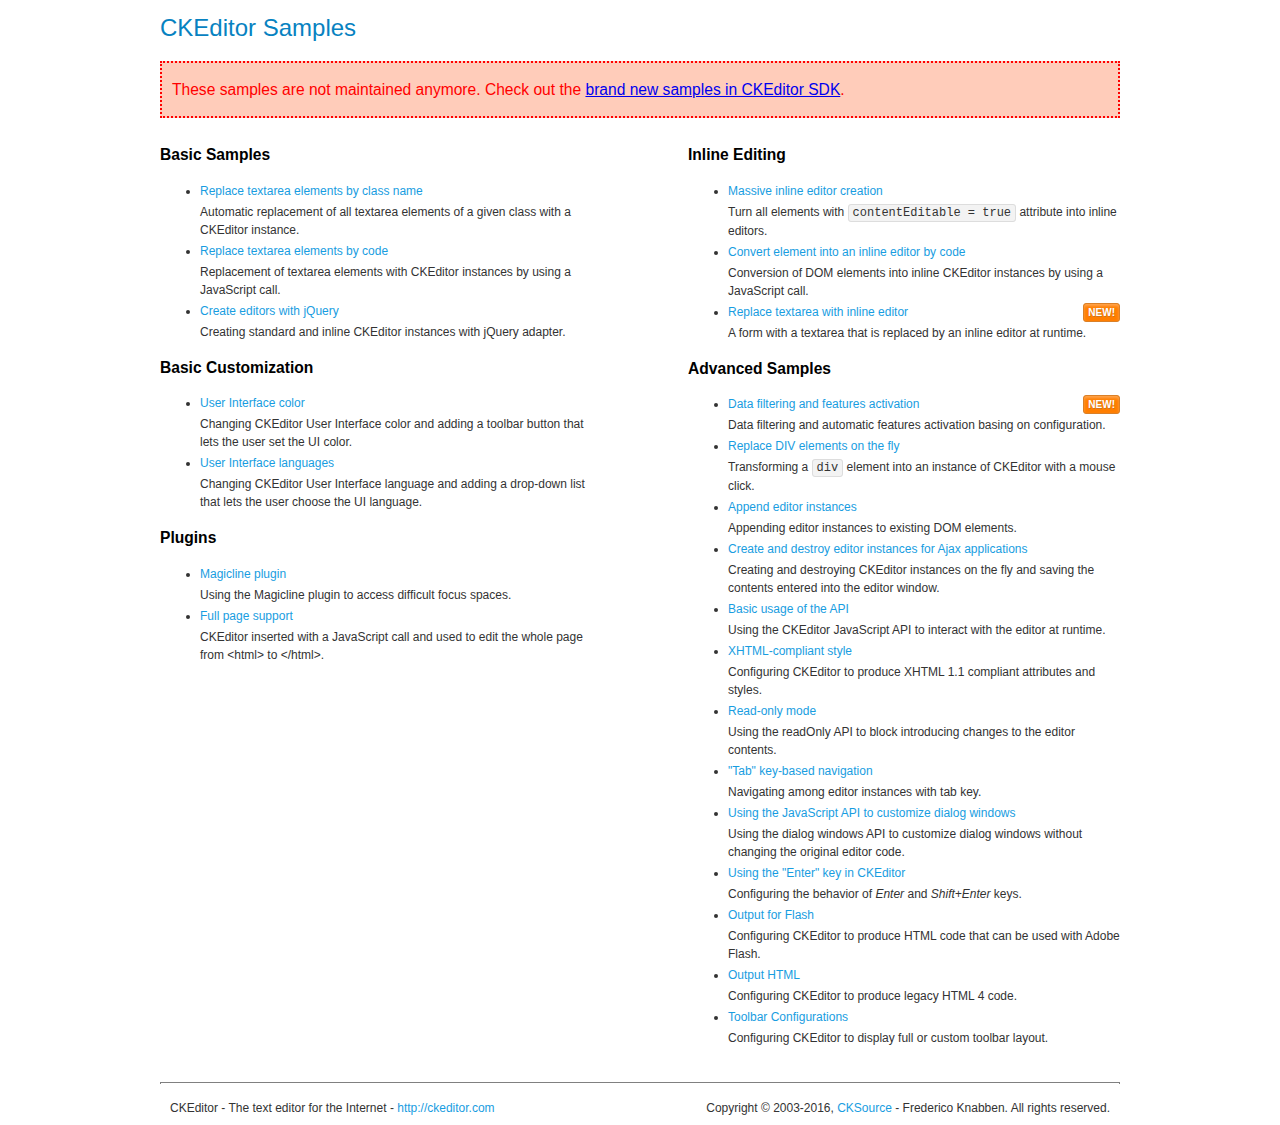
<file: static/plugins/ckeditor/samples/old/index.html>
<!DOCTYPE html>
<!--
Copyright (c) 2003-2016, CKSource - Frederico Knabben. All rights reserved.
For licensing, see LICENSE.md or http://ckeditor.com/license
-->
<html>
<head>
	<meta charset="utf-8">
	<title>CKEditor Samples</title>
	<link rel="stylesheet" href="sample.css">
</head>
<body>
	<h1 class="samples">
		CKEditor Samples
	</h1>
	<div class="warning deprecated">
		These samples are not maintained anymore. Check out the <a href="http://sdk.ckeditor.com/">brand new samples in CKEditor SDK</a>.
	</div>
	<div class="twoColumns">
		<div class="twoColumnsLeft">
			<h2 class="samples">
				Basic Samples
			</h2>
			<dl class="samples">
				<dt><a class="samples" href="replacebyclass.html">Replace textarea elements by class name</a></dt>
				<dd>Automatic replacement of all textarea elements of a given class with a CKEditor instance.</dd>

				<dt><a class="samples" href="replacebycode.html">Replace textarea elements by code</a></dt>
				<dd>Replacement of textarea elements with CKEditor instances by using a JavaScript call.</dd>

				<dt><a class="samples" href="jquery.html">Create editors with jQuery</a></dt>
				<dd>Creating standard and inline CKEditor instances with jQuery adapter.</dd>
			</dl>

			<h2 class="samples">
				Basic Customization
			</h2>
			<dl class="samples">
				<dt><a class="samples" href="uicolor.html">User Interface color</a></dt>
				<dd>Changing CKEditor User Interface color and adding a toolbar button that lets the user set the UI color.</dd>

				<dt><a class="samples" href="uilanguages.html">User Interface languages</a></dt>
				<dd>Changing CKEditor User Interface language and adding a drop-down list that lets the user choose the UI language.</dd>
			</dl>


			<h2 class="samples">Plugins</h2>
<dl class="samples">
<dt><a class="samples" href="magicline/magicline.html">Magicline plugin</a></dt>
<dd>Using the Magicline plugin to access difficult focus spaces.</dd>

<dt><a class="samples" href="wysiwygarea/fullpage.html">Full page support</a></dt>
<dd>CKEditor inserted with a JavaScript call and used to edit the whole page from &lt;html&gt; to &lt;/html&gt;.</dd>
</dl>
		</div>
		<div class="twoColumnsRight">
			<h2 class="samples">
				Inline Editing
			</h2>
			<dl class="samples">
				<dt><a class="samples" href="inlineall.html">Massive inline editor creation</a></dt>
				<dd>Turn all elements with <code>contentEditable = true</code> attribute into inline editors.</dd>

				<dt><a class="samples" href="inlinebycode.html">Convert element into an inline editor by code</a></dt>
				<dd>Conversion of DOM elements into inline CKEditor instances by using a JavaScript call.</dd>

				<dt><a class="samples" href="inlinetextarea.html">Replace textarea with inline editor</a> <span class="new">New!</span></dt>
				<dd>A form with a textarea that is replaced by an inline editor at runtime.</dd>

				
			</dl>

			<h2 class="samples">
				Advanced Samples
			</h2>
			<dl class="samples">
				<dt><a class="samples" href="datafiltering.html">Data filtering and features activation</a> <span class="new">New!</span></dt>
				<dd>Data filtering and automatic features activation basing on configuration.</dd>

				<dt><a class="samples" href="divreplace.html">Replace DIV elements on the fly</a></dt>
				<dd>Transforming a <code>div</code> element into an instance of CKEditor with a mouse click.</dd>

				<dt><a class="samples" href="appendto.html">Append editor instances</a></dt>
				<dd>Appending editor instances to existing DOM elements.</dd>

				<dt><a class="samples" href="ajax.html">Create and destroy editor instances for Ajax applications</a></dt>
				<dd>Creating and destroying CKEditor instances on the fly and saving the contents entered into the editor window.</dd>

				<dt><a class="samples" href="api.html">Basic usage of the API</a></dt>
				<dd>Using the CKEditor JavaScript API to interact with the editor at runtime.</dd>

				<dt><a class="samples" href="xhtmlstyle.html">XHTML-compliant style</a></dt>
				<dd>Configuring CKEditor to produce XHTML 1.1 compliant attributes and styles.</dd>

				<dt><a class="samples" href="readonly.html">Read-only mode</a></dt>
				<dd>Using the readOnly API to block introducing changes to the editor contents.</dd>

				<dt><a class="samples" href="tabindex.html">"Tab" key-based navigation</a></dt>
				<dd>Navigating among editor instances with tab key.</dd>


				
<dt><a class="samples" href="dialog/dialog.html">Using the JavaScript API to customize dialog windows</a></dt>
<dd>Using the dialog windows API to customize dialog windows without changing the original editor code.</dd>

<dt><a class="samples" href="enterkey/enterkey.html">Using the &quot;Enter&quot; key in CKEditor</a></dt>
<dd>Configuring the behavior of <em>Enter</em> and <em>Shift+Enter</em> keys.</dd>

<dt><a class="samples" href="htmlwriter/outputforflash.html">Output for Flash</a></dt>
<dd>Configuring CKEditor to produce HTML code that can be used with Adobe Flash.</dd>

<dt><a class="samples" href="htmlwriter/outputhtml.html">Output HTML</a></dt>
<dd>Configuring CKEditor to produce legacy HTML 4 code.</dd>

<dt><a class="samples" href="toolbar/toolbar.html">Toolbar Configurations</a></dt>
<dd>Configuring CKEditor to display full or custom toolbar layout.</dd>

			</dl>
		</div>
	</div>
	<div id="footer">
		<hr>
		<p>
			CKEditor - The text editor for the Internet - <a class="samples" href="http://ckeditor.com/">http://ckeditor.com</a>
		</p>
		<p id="copy">
			Copyright &copy; 2003-2016, <a class="samples" href="http://cksource.com/">CKSource</a> - Frederico Knabben. All rights reserved.
		</p>
	</div>
</body>
</html>
</file>
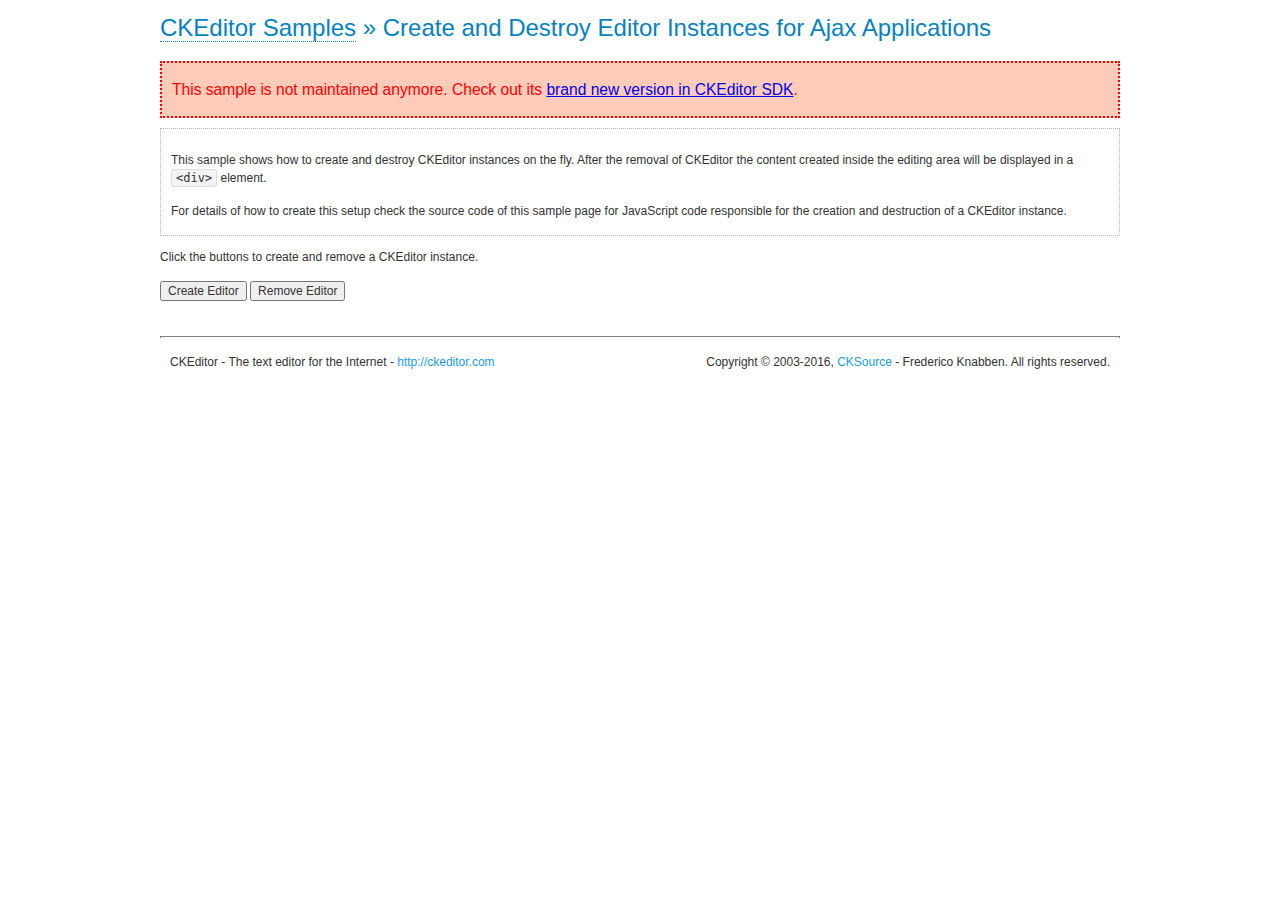
<file: static/plugins/ckeditor/samples/old/ajax.html>
<!DOCTYPE html>
<!--
Copyright (c) 2003-2016, CKSource - Frederico Knabben. All rights reserved.
For licensing, see LICENSE.md or http://ckeditor.com/license
-->
<html>
<head>
	<meta charset="utf-8">
	<title>Ajax &mdash; CKEditor Sample</title>
	<script src="../../ckeditor.js"></script>
	<link rel="stylesheet" href="sample.css">
	<script>

		var editor, html = '';

		function createEditor() {
			if ( editor )
				return;

			// Create a new editor inside the <div id="editor">, setting its value to html
			var config = {};
			editor = CKEDITOR.appendTo( 'editor', config, html );
		}

		function removeEditor() {
			if ( !editor )
				return;

			// Retrieve the editor contents. In an Ajax application, this data would be
			// sent to the server or used in any other way.
			document.getElementById( 'editorcontents' ).innerHTML = html = editor.getData();
			document.getElementById( 'contents' ).style.display = '';

			// Destroy the editor.
			editor.destroy();
			editor = null;
		}

	</script>
</head>
<body>
	<h1 class="samples">
		<a href="index.html">CKEditor Samples</a> &raquo; Create and Destroy Editor Instances for Ajax Applications
	</h1>
	<div class="warning deprecated">
		This sample is not maintained anymore. Check out its <a href="http://sdk.ckeditor.com/samples/saveajax.html">brand new version in CKEditor SDK</a>.
	</div>
	<div class="description">
		<p>
			This sample shows how to create and destroy CKEditor instances on the fly. After the removal of CKEditor the content created inside the editing
			area will be displayed in a <code>&lt;div&gt;</code> element.
		</p>
		<p>
			For details of how to create this setup check the source code of this sample page
			for JavaScript code responsible for the creation and destruction of a CKEditor instance.
		</p>
	</div>
	<p>Click the buttons to create and remove a CKEditor instance.</p>
	<p>
		<input onclick="createEditor();" type="button" value="Create Editor">
		<input onclick="removeEditor();" type="button" value="Remove Editor">
	</p>
	<!-- This div will hold the editor. -->
	<div id="editor">
	</div>
	<div id="contents" style="display: none">
		<p>
			Edited Contents:
		</p>
		<!-- This div will be used to display the editor contents. -->
		<div id="editorcontents">
		</div>
	</div>
	<div id="footer">
		<hr>
		<p>
			CKEditor - The text editor for the Internet - <a class="samples" href="http://ckeditor.com/">http://ckeditor.com</a>
		</p>
		<p id="copy">
			Copyright &copy; 2003-2016, <a class="samples" href="http://cksource.com/">CKSource</a> - Frederico
			Knabben. All rights reserved.
		</p>
	</div>
</body>
</html>
</file>
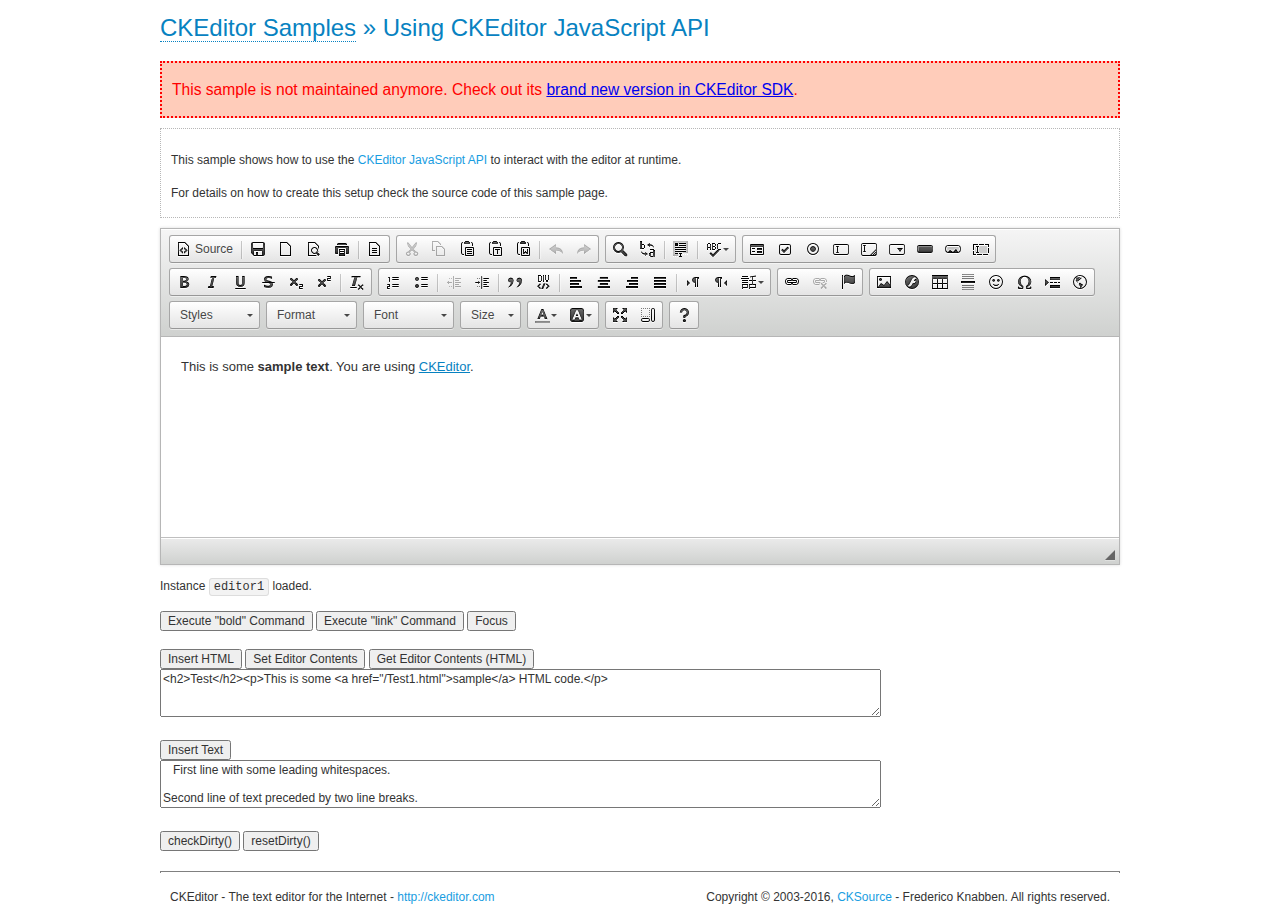
<file: static/plugins/ckeditor/samples/old/api.html>
<!DOCTYPE html>
<!--
Copyright (c) 2003-2016, CKSource - Frederico Knabben. All rights reserved.
For licensing, see LICENSE.md or http://ckeditor.com/license
-->
<html>
<head>
	<meta charset="utf-8">
	<title>API Usage &mdash; CKEditor Sample</title>
	<script src="../../ckeditor.js"></script>
	<link href="sample.css" rel="stylesheet">
	<script>

// The instanceReady event is fired, when an instance of CKEditor has finished
// its initialization.
CKEDITOR.on( 'instanceReady', function( ev ) {
	// Show the editor name and description in the browser status bar.
	document.getElementById( 'eMessage' ).innerHTML = 'Instance <code>' + ev.editor.name + '<\/code> loaded.';

	// Show this sample buttons.
	document.getElementById( 'eButtons' ).style.display = 'block';
});

function InsertHTML() {
	// Get the editor instance that we want to interact with.
	var editor = CKEDITOR.instances.editor1;
	var value = document.getElementById( 'htmlArea' ).value;

	// Check the active editing mode.
	if ( editor.mode == 'wysiwyg' )
	{
		// Insert HTML code.
		// http://docs.ckeditor.com/#!/api/CKEDITOR.editor-method-insertHtml
		editor.insertHtml( value );
	}
	else
		alert( 'You must be in WYSIWYG mode!' );
}

function InsertText() {
	// Get the editor instance that we want to interact with.
	var editor = CKEDITOR.instances.editor1;
	var value = document.getElementById( 'txtArea' ).value;

	// Check the active editing mode.
	if ( editor.mode == 'wysiwyg' )
	{
		// Insert as plain text.
		// http://docs.ckeditor.com/#!/api/CKEDITOR.editor-method-insertText
		editor.insertText( value );
	}
	else
		alert( 'You must be in WYSIWYG mode!' );
}

function SetContents() {
	// Get the editor instance that we want to interact with.
	var editor = CKEDITOR.instances.editor1;
	var value = document.getElementById( 'htmlArea' ).value;

	// Set editor contents (replace current contents).
	// http://docs.ckeditor.com/#!/api/CKEDITOR.editor-method-setData
	editor.setData( value );
}

function GetContents() {
	// Get the editor instance that you want to interact with.
	var editor = CKEDITOR.instances.editor1;

	// Get editor contents
	// http://docs.ckeditor.com/#!/api/CKEDITOR.editor-method-getData
	alert( editor.getData() );
}

function ExecuteCommand( commandName ) {
	// Get the editor instance that we want to interact with.
	var editor = CKEDITOR.instances.editor1;

	// Check the active editing mode.
	if ( editor.mode == 'wysiwyg' )
	{
		// Execute the command.
		// http://docs.ckeditor.com/#!/api/CKEDITOR.editor-method-execCommand
		editor.execCommand( commandName );
	}
	else
		alert( 'You must be in WYSIWYG mode!' );
}

function CheckDirty() {
	// Get the editor instance that we want to interact with.
	var editor = CKEDITOR.instances.editor1;
	// Checks whether the current editor contents present changes when compared
	// to the contents loaded into the editor at startup
	// http://docs.ckeditor.com/#!/api/CKEDITOR.editor-method-checkDirty
	alert( editor.checkDirty() );
}

function ResetDirty() {
	// Get the editor instance that we want to interact with.
	var editor = CKEDITOR.instances.editor1;
	// Resets the "dirty state" of the editor (see CheckDirty())
	// http://docs.ckeditor.com/#!/api/CKEDITOR.editor-method-resetDirty
	editor.resetDirty();
	alert( 'The "IsDirty" status has been reset' );
}

function Focus() {
	CKEDITOR.instances.editor1.focus();
}

function onFocus() {
	document.getElementById( 'eMessage' ).innerHTML = '<b>' + this.name + ' is focused </b>';
}

function onBlur() {
	document.getElementById( 'eMessage' ).innerHTML = this.name + ' lost focus';
}

	</script>

</head>
<body>
	<h1 class="samples">
		<a href="index.html">CKEditor Samples</a> &raquo; Using CKEditor JavaScript API
	</h1>
	<div class="warning deprecated">
		This sample is not maintained anymore. Check out its <a href="http://sdk.ckeditor.com/samples/api.html">brand new version in CKEditor SDK</a>.
	</div>
	<div class="description">
	<p>
		This sample shows how to use the
		<a class="samples" href="http://docs.ckeditor.com/#!/api/CKEDITOR.editor">CKEditor JavaScript API</a>
		to interact with the editor at runtime.
	</p>
	<p>
		For details on how to create this setup check the source code of this sample page.
	</p>
	</div>

	<!-- This <div> holds alert messages to be display in the sample page. -->
	<div id="alerts">
		<noscript>
			<p>
				<strong>CKEditor requires JavaScript to run</strong>. In a browser with no JavaScript
				support, like yours, you should still see the contents (HTML data) and you should
				be able to edit it normally, without a rich editor interface.
			</p>
		</noscript>
	</div>
	<form action="../../../samples/sample_posteddata.php" method="post">
		<textarea cols="100" id="editor1" name="editor1" rows="10">&lt;p&gt;This is some &lt;strong&gt;sample text&lt;/strong&gt;. You are using &lt;a href="http://ckeditor.com/"&gt;CKEditor&lt;/a&gt;.&lt;/p&gt;</textarea>

		<script>
			// Replace the <textarea id="editor1"> with an CKEditor instance.
			CKEDITOR.replace( 'editor1', {
				on: {
					focus: onFocus,
					blur: onBlur,

					// Check for availability of corresponding plugins.
					pluginsLoaded: function( evt ) {
						var doc = CKEDITOR.document, ed = evt.editor;
						if ( !ed.getCommand( 'bold' ) )
							doc.getById( 'exec-bold' ).hide();
						if ( !ed.getCommand( 'link' ) )
							doc.getById( 'exec-link' ).hide();
					}
				}
			});
		</script>

		<p id="eMessage">
		</p>

		<div id="eButtons" style="display: none">
			<input id="exec-bold" onclick="ExecuteCommand('bold');" type="button" value="Execute &quot;bold&quot; Command">
			<input id="exec-link" onclick="ExecuteCommand('link');" type="button" value="Execute &quot;link&quot; Command">
			<input onclick="Focus();" type="button" value="Focus">
			<br><br>
			<input onclick="InsertHTML();" type="button" value="Insert HTML">
			<input onclick="SetContents();" type="button" value="Set Editor Contents">
			<input onclick="GetContents();" type="button" value="Get Editor Contents (HTML)">
			<br>
			<textarea cols="100" id="htmlArea" rows="3">&lt;h2&gt;Test&lt;/h2&gt;&lt;p&gt;This is some &lt;a href="/Test1.html"&gt;sample&lt;/a&gt; HTML code.&lt;/p&gt;</textarea>
			<br>
			<br>
			<input onclick="InsertText();" type="button" value="Insert Text">
			<br>
			<textarea cols="100" id="txtArea" rows="3">   First line with some leading whitespaces.

Second line of text preceded by two line breaks.</textarea>
			<br>
			<br>
			<input onclick="CheckDirty();" type="button" value="checkDirty()">
			<input onclick="ResetDirty();" type="button" value="resetDirty()">
		</div>
	</form>
	<div id="footer">
		<hr>
		<p>
			CKEditor - The text editor for the Internet - <a class="samples" href="http://ckeditor.com/">http://ckeditor.com</a>
		</p>
		<p id="copy">
			Copyright &copy; 2003-2016, <a class="samples" href="http://cksource.com/">CKSource</a> - Frederico
			Knabben. All rights reserved.
		</p>
	</div>
</body>
</html>
</file>
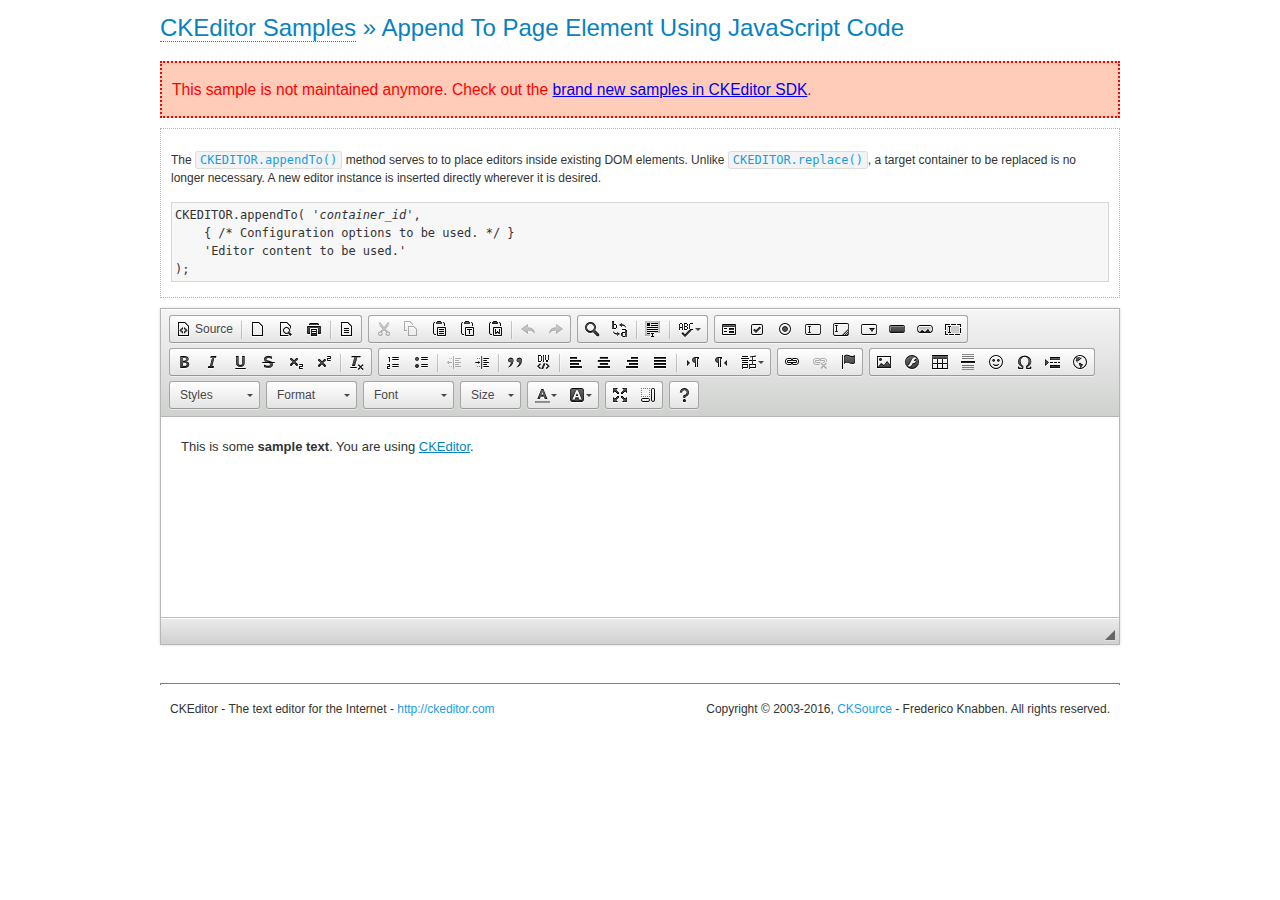
<file: static/plugins/ckeditor/samples/old/appendto.html>
<!DOCTYPE html>
<!--
Copyright (c) 2003-2016, CKSource - Frederico Knabben. All rights reserved.
For licensing, see LICENSE.md or http://ckeditor.com/license
-->
<html>
<head>
	<meta charset="utf-8">
	<title>Append To Page Element Using JavaScript Code &mdash; CKEditor Sample</title>
	<script src="../../ckeditor.js"></script>
	<link rel="stylesheet" href="sample.css">
</head>
<body>
	<h1 class="samples">
		<a href="index.html">CKEditor Samples</a> &raquo; Append To Page Element Using JavaScript Code
	</h1>
	<div class="warning deprecated">
		This sample is not maintained anymore. Check out the <a href="http://sdk.ckeditor.com/">brand new samples in CKEditor SDK</a>.
	</div>
	<div id="section1">
		<div class="description">
			<p>
				The <code><a class="samples" href="http://docs.ckeditor.com/#!/api/CKEDITOR-method-appendTo">CKEDITOR.appendTo()</a></code> method serves to to place editors inside existing DOM elements. Unlike <code><a class="samples" href="http://docs.ckeditor.com/#!/api/CKEDITOR-method-replace">CKEDITOR.replace()</a></code>,
				a target container to be replaced is no longer necessary. A new editor
				instance is inserted directly wherever it is desired.
			</p>
<pre class="samples">CKEDITOR.appendTo( '<em>container_id</em>',
	{ /* Configuration options to be used. */ }
	'Editor content to be used.'
);</pre>
		</div>
		<script>

			// This call can be placed at any point after the
			// DOM element to append CKEditor to or inside the <head><script>
			// in a window.onload event handler.

			// Append a CKEditor instance using the default configuration and the
			// provided content to the <div> element of ID "section1".
			CKEDITOR.appendTo( 'section1',
				null,
				'<p>This is some <strong>sample text</strong>. You are using <a href="http://ckeditor.com/">CKEditor</a>.</p>'
			);

		</script>
	</div>
	<br>
	<div id="footer">
		<hr>
		<p>
			CKEditor - The text editor for the Internet - <a class="samples" href="http://ckeditor.com/">http://ckeditor.com</a>
		</p>
		<p id="copy">
			Copyright &copy; 2003-2016, <a class="samples" href="http://cksource.com/">CKSource</a> - Frederico
			Knabben. All rights reserved.
		</p>
	</div>
</body>
</html>
</file>
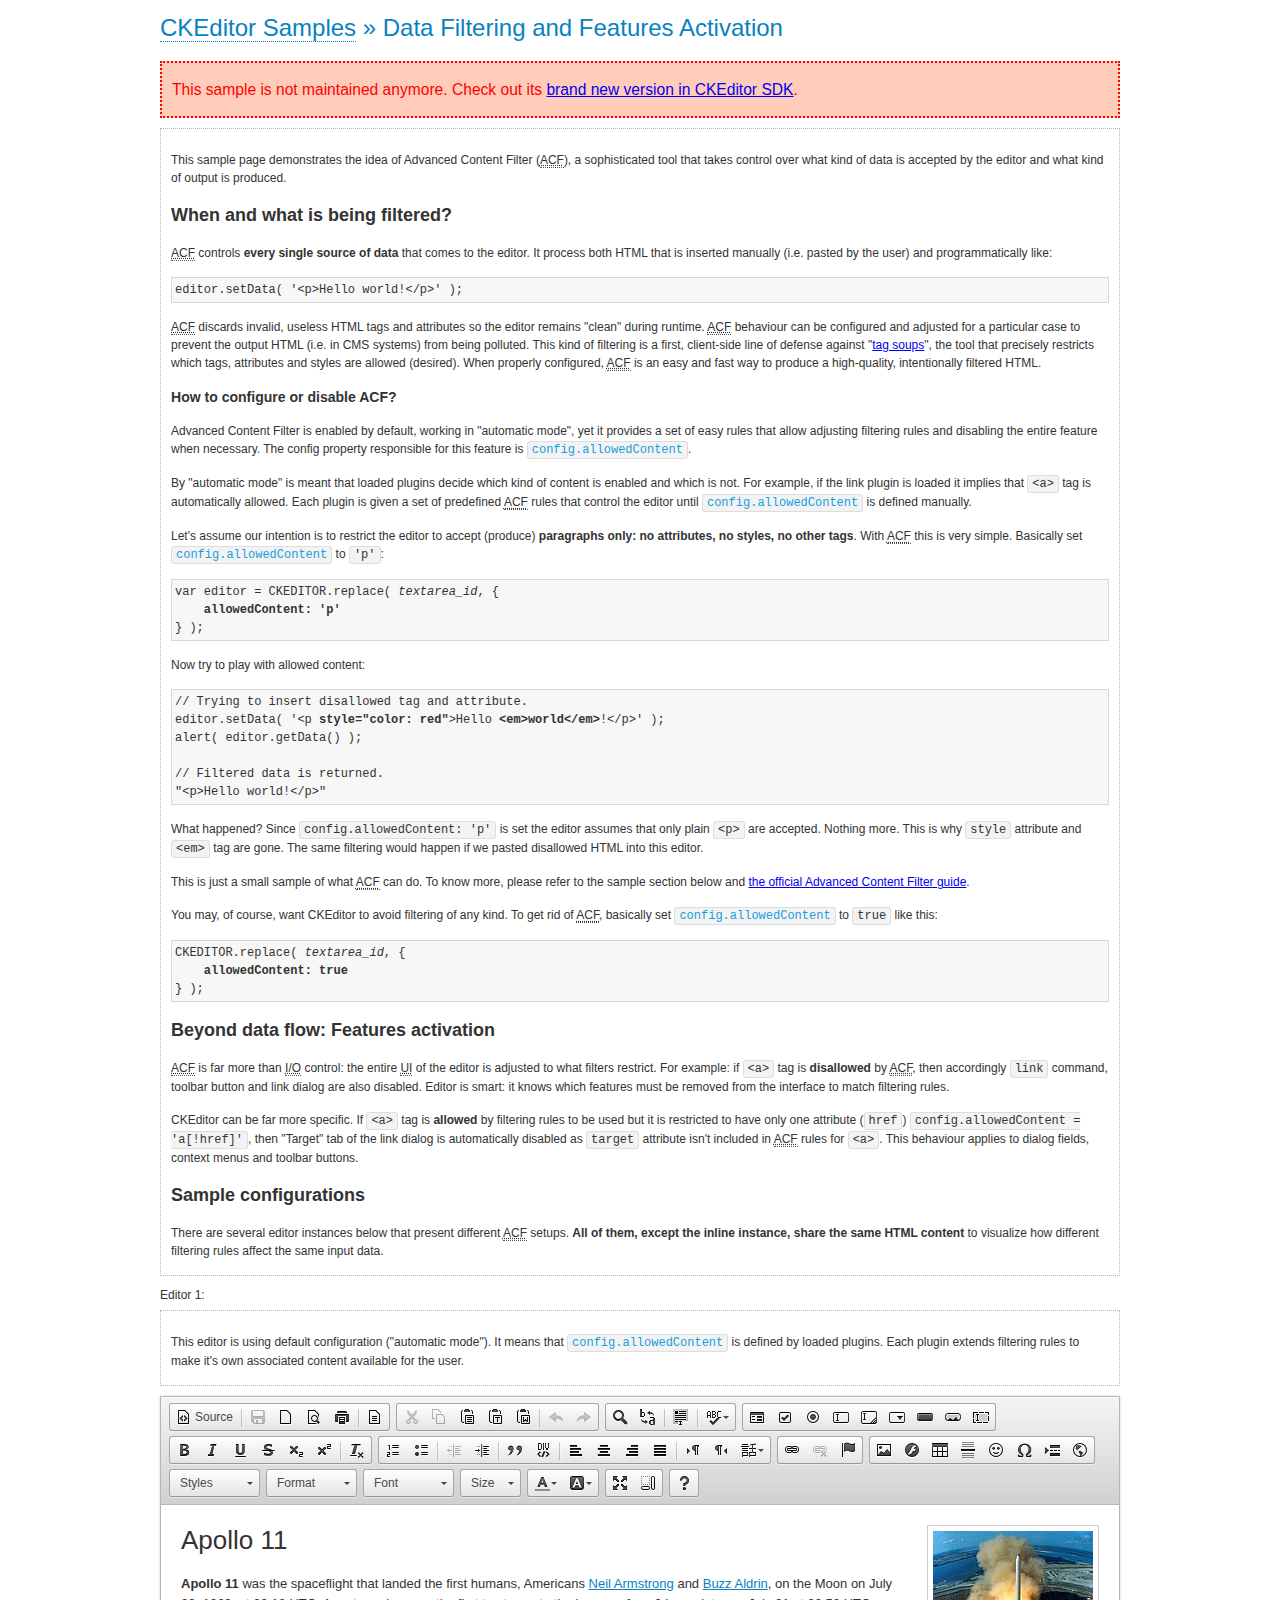
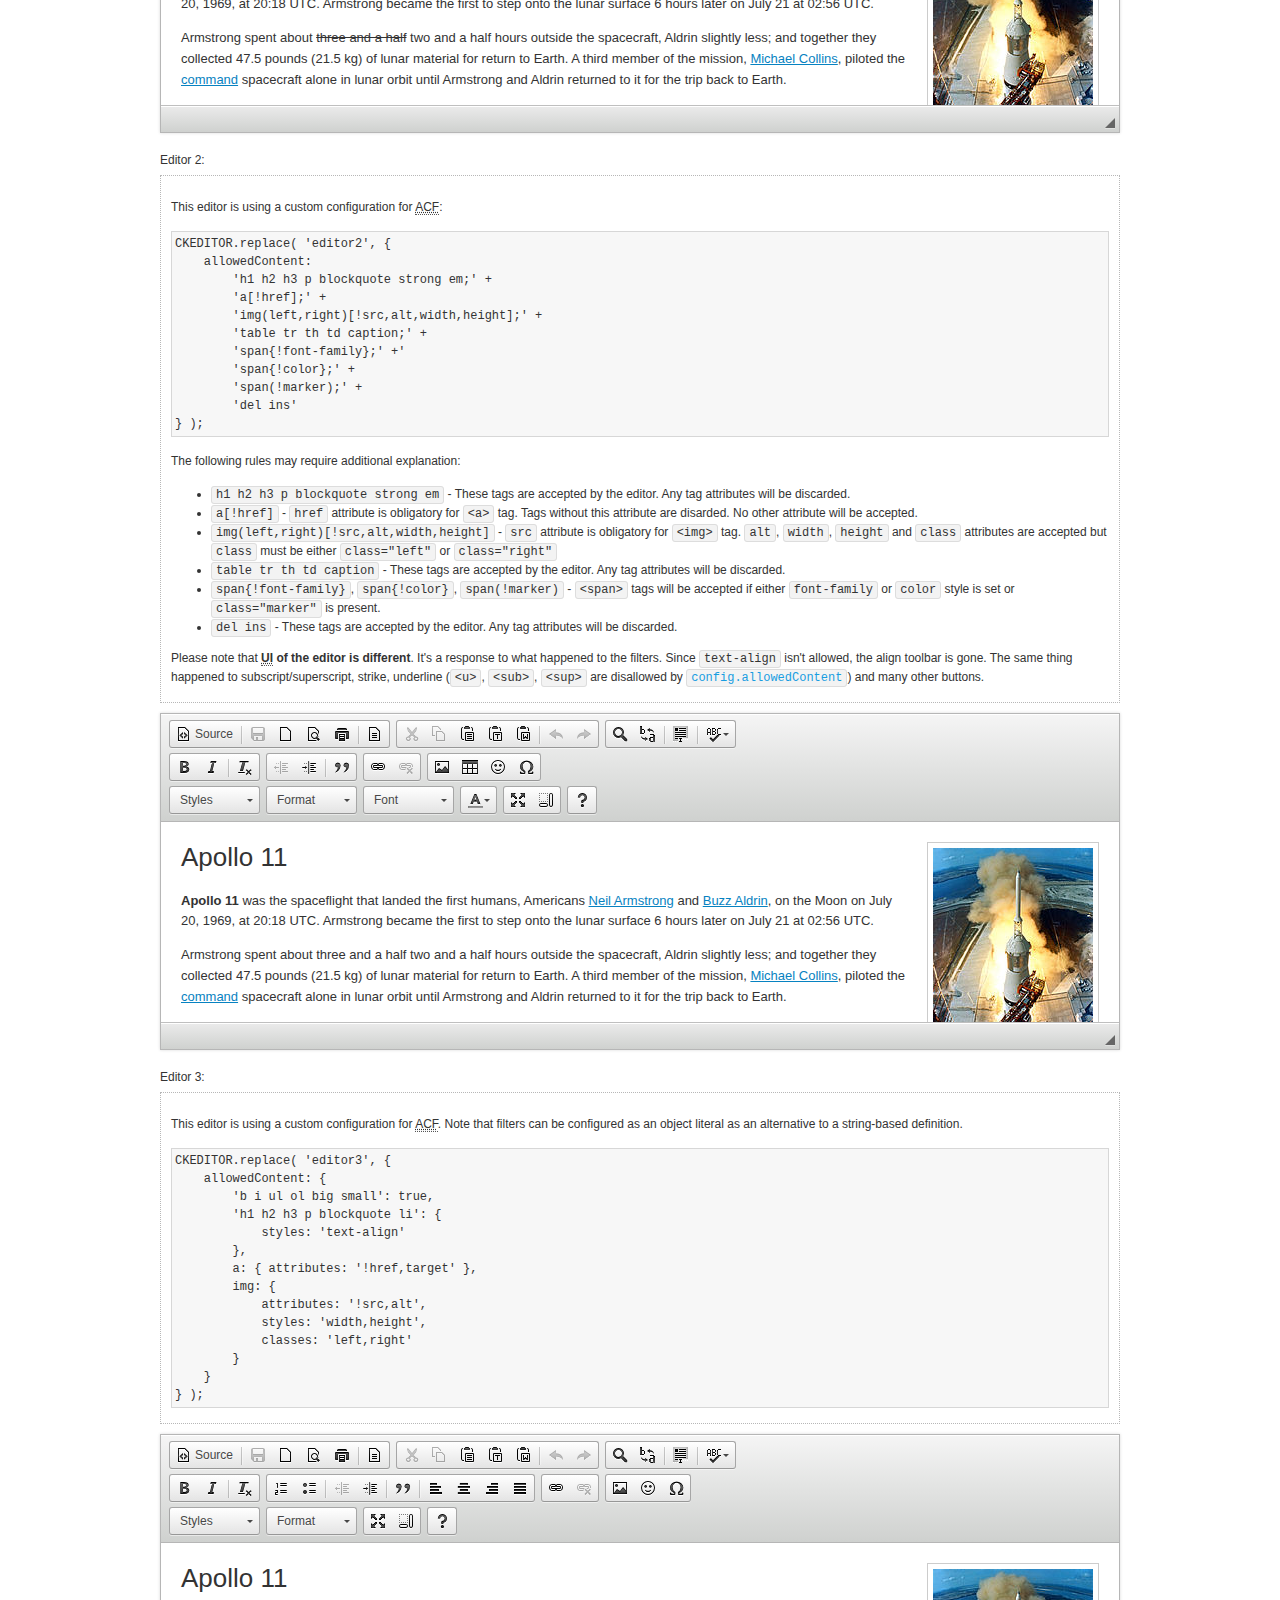
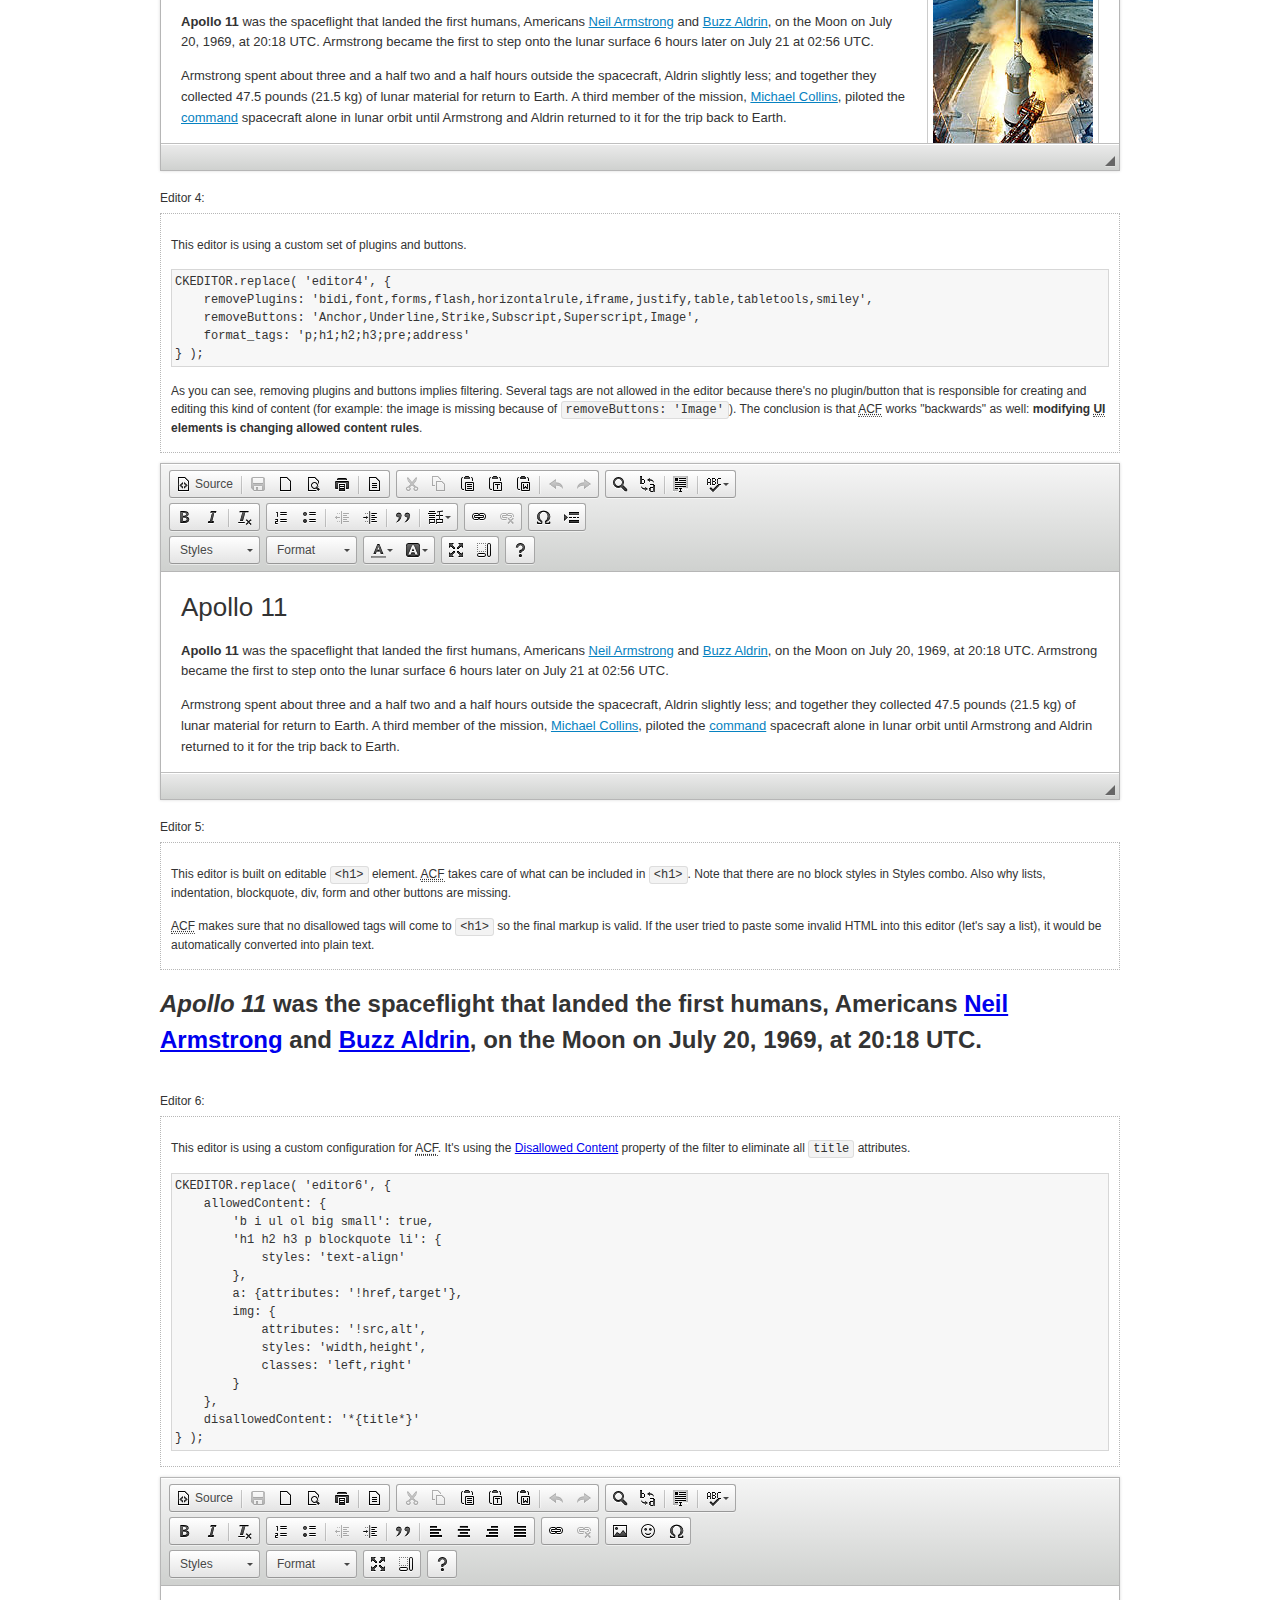
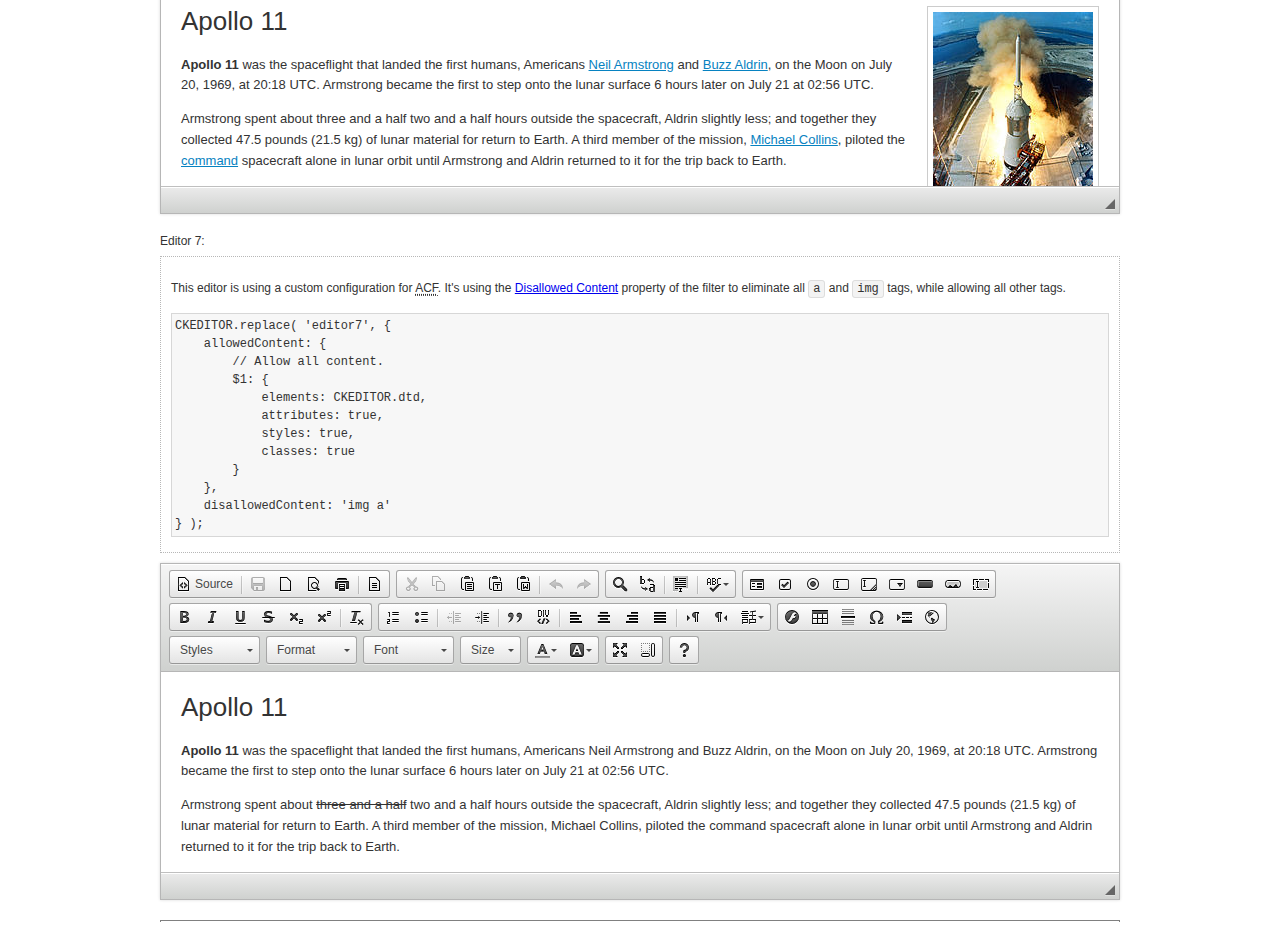
<file: static/plugins/ckeditor/samples/old/datafiltering.html>
<!DOCTYPE html>
<!--
Copyright (c) 2003-2016, CKSource - Frederico Knabben. All rights reserved.
For licensing, see LICENSE.md or http://ckeditor.com/license
-->
<html>
<head>
	<meta charset="utf-8">
	<title>Data Filtering &mdash; CKEditor Sample</title>
	<script src="../../ckeditor.js"></script>
	<link rel="stylesheet" href="sample.css">
	<script>
		// Remove advanced tabs for all editors.
		CKEDITOR.config.removeDialogTabs = 'image:advanced;link:advanced;flash:advanced;creatediv:advanced;editdiv:advanced';
	</script>
</head>
<body>
	<h1 class="samples">
		<a href="index.html">CKEditor Samples</a> &raquo; Data Filtering and Features Activation
	</h1>
	<div class="warning deprecated">
		This sample is not maintained anymore. Check out its <a href="http://sdk.ckeditor.com/samples/acf.html">brand new version in CKEditor SDK</a>.
	</div>
	<div class="description">
		<p>
			This sample page demonstrates the idea of Advanced Content Filter
			(<abbr title="Advanced Content Filter">ACF</abbr>), a sophisticated
			tool that takes control over what kind of data is accepted by the editor and what
			kind of output is produced.
		</p>
		<h2>When and what is being filtered?</h2>
		<p>
			<abbr title="Advanced Content Filter">ACF</abbr> controls
			<strong>every single source of data</strong> that comes to the editor.
			It process both HTML that is inserted manually (i.e. pasted by the user)
			and programmatically like:
		</p>
<pre class="samples">
editor.setData( '&lt;p&gt;Hello world!&lt;/p&gt;' );
</pre>
		<p>
			<abbr title="Advanced Content Filter">ACF</abbr> discards invalid,
			useless HTML tags and attributes so the editor remains "clean" during
			runtime. <abbr title="Advanced Content Filter">ACF</abbr> behaviour
			can be configured and adjusted for a particular case to prevent the
			output HTML (i.e. in CMS systems) from being polluted.

			This kind of filtering is a first, client-side line of defense
			against "<a href="http://en.wikipedia.org/wiki/Tag_soup">tag soups</a>",
			the tool that precisely restricts which tags, attributes and styles
			are allowed (desired). When properly configured, <abbr title="Advanced Content Filter">ACF</abbr>
			is an easy and fast way to produce a high-quality, intentionally filtered HTML.
		</p>

		<h3>How to configure or disable ACF?</h3>
		<p>
			Advanced Content Filter is enabled by default, working in "automatic mode", yet
			it provides a set of easy rules that allow adjusting filtering rules
			and disabling the entire feature when necessary. The config property
			responsible for this feature is <code><a class="samples"
			href="http://docs.ckeditor.com/#!/api/CKEDITOR.config-cfg-allowedContent">config.allowedContent</a></code>.
		</p>
		<p>
			By "automatic mode" is meant that loaded plugins decide which kind
			of content is enabled and which is not. For example, if the link
			plugin is loaded it implies that <code>&lt;a&gt;</code> tag is
			automatically allowed. Each plugin is given a set
			of predefined <abbr title="Advanced Content Filter">ACF</abbr> rules
			that control the editor until <code><a class="samples"
			href="http://docs.ckeditor.com/#!/api/CKEDITOR.config-cfg-allowedContent">
			config.allowedContent</a></code>
			is defined manually.
		</p>
		<p>
			Let's assume our intention is to restrict the editor to accept (produce) <strong>paragraphs
			only: no attributes, no styles, no other tags</strong>.
			With <abbr title="Advanced Content Filter">ACF</abbr>
			this is very simple. Basically set <code><a class="samples"
			href="http://docs.ckeditor.com/#!/api/CKEDITOR.config-cfg-allowedContent">
			config.allowedContent</a></code> to <code>'p'</code>:
		</p>
<pre class="samples">
var editor = CKEDITOR.replace( <em>textarea_id</em>, {
	<strong>allowedContent: 'p'</strong>
} );
</pre>
		<p>
			Now try to play with allowed content:
		</p>
<pre class="samples">
// Trying to insert disallowed tag and attribute.
editor.setData( '&lt;p <strong>style="color: red"</strong>&gt;Hello <strong>&lt;em&gt;world&lt;/em&gt;</strong>!&lt;/p&gt;' );
alert( editor.getData() );

// Filtered data is returned.
"&lt;p&gt;Hello world!&lt;/p&gt;"
</pre>
		<p>
			What happened? Since <code>config.allowedContent: 'p'</code> is set the editor assumes
			that only plain <code>&lt;p&gt;</code> are accepted. Nothing more. This is why
			<code>style</code> attribute and <code>&lt;em&gt;</code> tag are gone. The same
			filtering would happen if we pasted disallowed HTML into this editor.
		</p>
		<p>
			This is just a small sample of what <abbr title="Advanced Content Filter">ACF</abbr>
			can do. To know more, please refer to the sample section below and
			<a href="http://docs.ckeditor.com/#!/guide/dev_advanced_content_filter">the official Advanced Content Filter guide</a>.
		</p>
		<p>
			You may, of course, want CKEditor to avoid filtering of any kind.
			To get rid of <abbr title="Advanced Content Filter">ACF</abbr>,
			basically set <code><a class="samples"
			href="http://docs.ckeditor.com/#!/api/CKEDITOR.config-cfg-allowedContent">
			config.allowedContent</a></code> to <code>true</code> like this:
		</p>
<pre class="samples">
CKEDITOR.replace( <em>textarea_id</em>, {
	<strong>allowedContent: true</strong>
} );
</pre>

		<h2>Beyond data flow: Features activation</h2>
		<p>
			<abbr title="Advanced Content Filter">ACF</abbr> is far more than
			<abbr title="Input/Output">I/O</abbr> control: the entire
			<abbr title="User Interface">UI</abbr> of the editor is adjusted to what
			filters restrict. For example: if <code>&lt;a&gt;</code> tag is
			<strong>disallowed</strong>
			by <abbr title="Advanced Content Filter">ACF</abbr>,
			then accordingly <code>link</code> command, toolbar button and link dialog
			are also disabled. Editor is smart: it knows which features must be
			removed from the interface to match filtering rules.
		</p>
		<p>
			CKEditor can be far more specific. If <code>&lt;a&gt;</code> tag is
			<strong>allowed</strong> by filtering rules to be used but it is restricted
			to have only one attribute (<code>href</code>)
			<code>config.allowedContent = 'a[!href]'</code>, then
			"Target" tab of the link dialog is automatically disabled as <code>target</code>
			attribute isn't included in <abbr title="Advanced Content Filter">ACF</abbr> rules
			for <code>&lt;a&gt;</code>. This behaviour applies to dialog fields, context
			menus and toolbar buttons.
		</p>

		<h2>Sample configurations</h2>
		<p>
			There are several editor instances below that present different
			<abbr title="Advanced Content Filter">ACF</abbr> setups. <strong>All of them,
			except the inline instance, share the same HTML content</strong> to visualize
			how different filtering rules affect the same input data.
		</p>
	</div>

	<div>
		<label for="editor1">
			Editor 1:
		</label>
		<div class="description">
			<p>
				This editor is using default configuration ("automatic mode"). It means that
				<code><a class="samples"
				href="http://docs.ckeditor.com/#!/api/CKEDITOR.config-cfg-allowedContent">
				config.allowedContent</a></code> is defined by loaded plugins.
				Each plugin extends filtering rules to make it's own associated content
				available for the user.
			</p>
		</div>
		<textarea cols="80" id="editor1" name="editor1" rows="10">
			&lt;h1&gt;&lt;img alt=&quot;Saturn V carrying Apollo 11&quot; class=&quot;right&quot; src=&quot;assets/sample.jpg&quot;/&gt; Apollo 11&lt;/h1&gt; &lt;p&gt;&lt;b&gt;Apollo 11&lt;/b&gt; was the spaceflight that landed the first humans, Americans &lt;a href=&quot;http://en.wikipedia.org/wiki/Neil_Armstrong&quot; title=&quot;Neil Armstrong&quot;&gt;Neil Armstrong&lt;/a&gt; and &lt;a href=&quot;http://en.wikipedia.org/wiki/Buzz_Aldrin&quot; title=&quot;Buzz Aldrin&quot;&gt;Buzz Aldrin&lt;/a&gt;, on the Moon on July 20, 1969, at 20:18 UTC. Armstrong became the first to step onto the lunar surface 6 hours later on July 21 at 02:56 UTC.&lt;/p&gt; &lt;p&gt;Armstrong spent about &lt;s&gt;three and a half&lt;/s&gt; two and a half hours outside the spacecraft, Aldrin slightly less; and together they collected 47.5 pounds (21.5&amp;nbsp;kg) of lunar material for return to Earth. A third member of the mission, &lt;a href=&quot;http://en.wikipedia.org/wiki/Michael_Collins_(astronaut)&quot; title=&quot;Michael Collins (astronaut)&quot;&gt;Michael Collins&lt;/a&gt;, piloted the &lt;a href=&quot;http://en.wikipedia.org/wiki/Apollo_Command/Service_Module&quot; title=&quot;Apollo Command/Service Module&quot;&gt;command&lt;/a&gt; spacecraft alone in lunar orbit until Armstrong and Aldrin returned to it for the trip back to Earth.&lt;/p&gt; &lt;h2&gt;Broadcasting and &lt;em&gt;quotes&lt;/em&gt; &lt;a id=&quot;quotes&quot; name=&quot;quotes&quot;&gt;&lt;/a&gt;&lt;/h2&gt; &lt;p&gt;Broadcast on live TV to a world-wide audience, Armstrong stepped onto the lunar surface and described the event as:&lt;/p&gt; &lt;blockquote&gt;&lt;p&gt;One small step for [a] man, one giant leap for mankind.&lt;/p&gt;&lt;/blockquote&gt; &lt;p&gt;Apollo 11 effectively ended the &lt;a href=&quot;http://en.wikipedia.org/wiki/Space_Race&quot; title=&quot;Space Race&quot;&gt;Space Race&lt;/a&gt; and fulfilled a national goal proposed in 1961 by the late U.S. President &lt;a href=&quot;http://en.wikipedia.org/wiki/John_F._Kennedy&quot; title=&quot;John F. Kennedy&quot;&gt;John F. Kennedy&lt;/a&gt; in a speech before the United States Congress:&lt;/p&gt; &lt;blockquote&gt;&lt;p&gt;[...] before this decade is out, of landing a man on the Moon and returning him safely to the Earth.&lt;/p&gt;&lt;/blockquote&gt; &lt;h2&gt;Technical details &lt;a id=&quot;tech-details&quot; name=&quot;tech-details&quot;&gt;&lt;/a&gt;&lt;/h2&gt; &lt;table align=&quot;right&quot; border=&quot;1&quot; bordercolor=&quot;#ccc&quot; cellpadding=&quot;5&quot; cellspacing=&quot;0&quot; style=&quot;border-collapse:collapse;margin:10px 0 10px 15px;&quot;&gt; &lt;caption&gt;&lt;strong&gt;Mission crew&lt;/strong&gt;&lt;/caption&gt; &lt;thead&gt; &lt;tr&gt; &lt;th scope=&quot;col&quot;&gt;Position&lt;/th&gt; &lt;th scope=&quot;col&quot;&gt;Astronaut&lt;/th&gt; &lt;/tr&gt; &lt;/thead&gt; &lt;tbody&gt; &lt;tr&gt; &lt;td&gt;Commander&lt;/td&gt; &lt;td&gt;Neil A. Armstrong&lt;/td&gt; &lt;/tr&gt; &lt;tr&gt; &lt;td&gt;Command Module Pilot&lt;/td&gt; &lt;td&gt;Michael Collins&lt;/td&gt; &lt;/tr&gt; &lt;tr&gt; &lt;td&gt;Lunar Module Pilot&lt;/td&gt; &lt;td&gt;Edwin &amp;quot;Buzz&amp;quot; E. Aldrin, Jr.&lt;/td&gt; &lt;/tr&gt; &lt;/tbody&gt; &lt;/table&gt; &lt;p&gt;Launched by a &lt;strong&gt;Saturn V&lt;/strong&gt; rocket from &lt;a href=&quot;http://en.wikipedia.org/wiki/Kennedy_Space_Center&quot; title=&quot;Kennedy Space Center&quot;&gt;Kennedy Space Center&lt;/a&gt; in Merritt Island, Florida on July 16, Apollo 11 was the fifth manned mission of &lt;a href=&quot;http://en.wikipedia.org/wiki/NASA&quot; title=&quot;NASA&quot;&gt;NASA&lt;/a&gt;&amp;#39;s Apollo program. The Apollo spacecraft had three parts:&lt;/p&gt; &lt;ol&gt; &lt;li&gt;&lt;strong&gt;Command Module&lt;/strong&gt; with a cabin for the three astronauts which was the only part which landed back on Earth&lt;/li&gt; &lt;li&gt;&lt;strong&gt;Service Module&lt;/strong&gt; which supported the Command Module with propulsion, electrical power, oxygen and water&lt;/li&gt; &lt;li&gt;&lt;strong&gt;Lunar Module&lt;/strong&gt; for landing on the Moon.&lt;/li&gt; &lt;/ol&gt; &lt;p&gt;After being sent to the Moon by the Saturn V&amp;#39;s upper stage, the astronauts separated the spacecraft from it and travelled for three days until they entered into lunar orbit. Armstrong and Aldrin then moved into the Lunar Module and landed in the &lt;a href=&quot;http://en.wikipedia.org/wiki/Mare_Tranquillitatis&quot; title=&quot;Mare Tranquillitatis&quot;&gt;Sea of Tranquility&lt;/a&gt;. They stayed a total of about 21 and a half hours on the lunar surface. After lifting off in the upper part of the Lunar Module and rejoining Collins in the Command Module, they returned to Earth and landed in the &lt;a href=&quot;http://en.wikipedia.org/wiki/Pacific_Ocean&quot; title=&quot;Pacific Ocean&quot;&gt;Pacific Ocean&lt;/a&gt; on July 24.&lt;/p&gt; &lt;hr/&gt; &lt;p style=&quot;text-align: right;&quot;&gt;&lt;small&gt;Source: &lt;a href=&quot;http://en.wikipedia.org/wiki/Apollo_11&quot;&gt;Wikipedia.org&lt;/a&gt;&lt;/small&gt;&lt;/p&gt;
		</textarea>

		<script>

			CKEDITOR.replace( 'editor1' );

		</script>
	</div>

	<br>

	<div>
		<label for="editor2">
			Editor 2:
		</label>
		<div class="description">
			<p>
				This editor is using a custom configuration for
				<abbr title="Advanced Content Filter">ACF</abbr>:
			</p>
<pre class="samples">
CKEDITOR.replace( 'editor2', {
	allowedContent:
		'h1 h2 h3 p blockquote strong em;' +
		'a[!href];' +
		'img(left,right)[!src,alt,width,height];' +
		'table tr th td caption;' +
		'span{!font-family};' +'
		'span{!color};' +
		'span(!marker);' +
		'del ins'
} );
</pre>
			<p>
				The following rules may require additional explanation:
			</p>
			<ul>
				<li>
					<code>h1 h2 h3 p blockquote strong em</code> - These tags
					are accepted by the editor. Any tag attributes will be discarded.
				</li>
				<li>
					<code>a[!href]</code> - <code>href</code> attribute is obligatory
					for <code>&lt;a&gt;</code> tag. Tags without this attribute
					are disarded. No other attribute will be accepted.
				</li>
				<li>
					<code>img(left,right)[!src,alt,width,height]</code> - <code>src</code>
					attribute is obligatory for <code>&lt;img&gt;</code> tag.
					<code>alt</code>, <code>width</code>, <code>height</code>
					and <code>class</code> attributes are accepted but
					<code>class</code> must be either <code>class="left"</code>
					or <code>class="right"</code>
				</li>
				<li>
					<code>table tr th td caption</code> - These tags
					are accepted by the editor. Any tag attributes will be discarded.
				</li>
				<li>
					<code>span{!font-family}</code>, <code>span{!color}</code>,
					<code>span(!marker)</code> - <code>&lt;span&gt;</code> tags
					will be accepted if either <code>font-family</code> or
					<code>color</code> style is set or <code>class="marker"</code>
					is present.
				</li>
				<li>
					<code>del ins</code> - These tags
					are accepted by the editor. Any tag attributes will be discarded.
				</li>
			</ul>
			<p>
				Please note that <strong><abbr title="User Interface">UI</abbr> of the
				editor is different</strong>. It's a response to what happened to the filters.
				Since <code>text-align</code> isn't allowed, the align toolbar is gone.
				The same thing happened to subscript/superscript, strike, underline
				(<code>&lt;u&gt;</code>, <code>&lt;sub&gt;</code>, <code>&lt;sup&gt;</code>
				are disallowed by <code><a class="samples"
				href="http://docs.ckeditor.com/#!/api/CKEDITOR.config-cfg-allowedContent">
				config.allowedContent</a></code>) and many other buttons.
			</p>
		</div>
		<textarea cols="80" id="editor2" name="editor2" rows="10">
			&lt;h1&gt;&lt;img alt=&quot;Saturn V carrying Apollo 11&quot; class=&quot;right&quot; src=&quot;assets/sample.jpg&quot;/&gt; Apollo 11&lt;/h1&gt; &lt;p&gt;&lt;b&gt;Apollo 11&lt;/b&gt; was the spaceflight that landed the first humans, Americans &lt;a href=&quot;http://en.wikipedia.org/wiki/Neil_Armstrong&quot; title=&quot;Neil Armstrong&quot;&gt;Neil Armstrong&lt;/a&gt; and &lt;a href=&quot;http://en.wikipedia.org/wiki/Buzz_Aldrin&quot; title=&quot;Buzz Aldrin&quot;&gt;Buzz Aldrin&lt;/a&gt;, on the Moon on July 20, 1969, at 20:18 UTC. Armstrong became the first to step onto the lunar surface 6 hours later on July 21 at 02:56 UTC.&lt;/p&gt; &lt;p&gt;Armstrong spent about &lt;s&gt;three and a half&lt;/s&gt; two and a half hours outside the spacecraft, Aldrin slightly less; and together they collected 47.5 pounds (21.5&amp;nbsp;kg) of lunar material for return to Earth. A third member of the mission, &lt;a href=&quot;http://en.wikipedia.org/wiki/Michael_Collins_(astronaut)&quot; title=&quot;Michael Collins (astronaut)&quot;&gt;Michael Collins&lt;/a&gt;, piloted the &lt;a href=&quot;http://en.wikipedia.org/wiki/Apollo_Command/Service_Module&quot; title=&quot;Apollo Command/Service Module&quot;&gt;command&lt;/a&gt; spacecraft alone in lunar orbit until Armstrong and Aldrin returned to it for the trip back to Earth.&lt;/p&gt; &lt;h2&gt;Broadcasting and &lt;em&gt;quotes&lt;/em&gt; &lt;a id=&quot;quotes&quot; name=&quot;quotes&quot;&gt;&lt;/a&gt;&lt;/h2&gt; &lt;p&gt;Broadcast on live TV to a world-wide audience, Armstrong stepped onto the lunar surface and described the event as:&lt;/p&gt; &lt;blockquote&gt;&lt;p&gt;One small step for [a] man, one giant leap for mankind.&lt;/p&gt;&lt;/blockquote&gt; &lt;p&gt;Apollo 11 effectively ended the &lt;a href=&quot;http://en.wikipedia.org/wiki/Space_Race&quot; title=&quot;Space Race&quot;&gt;Space Race&lt;/a&gt; and fulfilled a national goal proposed in 1961 by the late U.S. President &lt;a href=&quot;http://en.wikipedia.org/wiki/John_F._Kennedy&quot; title=&quot;John F. Kennedy&quot;&gt;John F. Kennedy&lt;/a&gt; in a speech before the United States Congress:&lt;/p&gt; &lt;blockquote&gt;&lt;p&gt;[...] before this decade is out, of landing a man on the Moon and returning him safely to the Earth.&lt;/p&gt;&lt;/blockquote&gt; &lt;h2&gt;Technical details &lt;a id=&quot;tech-details&quot; name=&quot;tech-details&quot;&gt;&lt;/a&gt;&lt;/h2&gt; &lt;table align=&quot;right&quot; border=&quot;1&quot; bordercolor=&quot;#ccc&quot; cellpadding=&quot;5&quot; cellspacing=&quot;0&quot; style=&quot;border-collapse:collapse;margin:10px 0 10px 15px;&quot;&gt; &lt;caption&gt;&lt;strong&gt;Mission crew&lt;/strong&gt;&lt;/caption&gt; &lt;thead&gt; &lt;tr&gt; &lt;th scope=&quot;col&quot;&gt;Position&lt;/th&gt; &lt;th scope=&quot;col&quot;&gt;Astronaut&lt;/th&gt; &lt;/tr&gt; &lt;/thead&gt; &lt;tbody&gt; &lt;tr&gt; &lt;td&gt;Commander&lt;/td&gt; &lt;td&gt;Neil A. Armstrong&lt;/td&gt; &lt;/tr&gt; &lt;tr&gt; &lt;td&gt;Command Module Pilot&lt;/td&gt; &lt;td&gt;Michael Collins&lt;/td&gt; &lt;/tr&gt; &lt;tr&gt; &lt;td&gt;Lunar Module Pilot&lt;/td&gt; &lt;td&gt;Edwin &amp;quot;Buzz&amp;quot; E. Aldrin, Jr.&lt;/td&gt; &lt;/tr&gt; &lt;/tbody&gt; &lt;/table&gt; &lt;p&gt;Launched by a &lt;strong&gt;Saturn V&lt;/strong&gt; rocket from &lt;a href=&quot;http://en.wikipedia.org/wiki/Kennedy_Space_Center&quot; title=&quot;Kennedy Space Center&quot;&gt;Kennedy Space Center&lt;/a&gt; in Merritt Island, Florida on July 16, Apollo 11 was the fifth manned mission of &lt;a href=&quot;http://en.wikipedia.org/wiki/NASA&quot; title=&quot;NASA&quot;&gt;NASA&lt;/a&gt;&amp;#39;s Apollo program. The Apollo spacecraft had three parts:&lt;/p&gt; &lt;ol&gt; &lt;li&gt;&lt;strong&gt;Command Module&lt;/strong&gt; with a cabin for the three astronauts which was the only part which landed back on Earth&lt;/li&gt; &lt;li&gt;&lt;strong&gt;Service Module&lt;/strong&gt; which supported the Command Module with propulsion, electrical power, oxygen and water&lt;/li&gt; &lt;li&gt;&lt;strong&gt;Lunar Module&lt;/strong&gt; for landing on the Moon.&lt;/li&gt; &lt;/ol&gt; &lt;p&gt;After being sent to the Moon by the Saturn V&amp;#39;s upper stage, the astronauts separated the spacecraft from it and travelled for three days until they entered into lunar orbit. Armstrong and Aldrin then moved into the Lunar Module and landed in the &lt;a href=&quot;http://en.wikipedia.org/wiki/Mare_Tranquillitatis&quot; title=&quot;Mare Tranquillitatis&quot;&gt;Sea of Tranquility&lt;/a&gt;. They stayed a total of about 21 and a half hours on the lunar surface. After lifting off in the upper part of the Lunar Module and rejoining Collins in the Command Module, they returned to Earth and landed in the &lt;a href=&quot;http://en.wikipedia.org/wiki/Pacific_Ocean&quot; title=&quot;Pacific Ocean&quot;&gt;Pacific Ocean&lt;/a&gt; on July 24.&lt;/p&gt; &lt;hr/&gt; &lt;p style=&quot;text-align: right;&quot;&gt;&lt;small&gt;Source: &lt;a href=&quot;http://en.wikipedia.org/wiki/Apollo_11&quot;&gt;Wikipedia.org&lt;/a&gt;&lt;/small&gt;&lt;/p&gt;
		</textarea>
		<script>

			CKEDITOR.replace( 'editor2', {
				allowedContent:
					'h1 h2 h3 p blockquote strong em;' +
					'a[!href];' +
					'img(left,right)[!src,alt,width,height];' +
					'table tr th td caption;' +
					'span{!font-family};' +
					'span{!color};' +
					'span(!marker);' +
					'del ins'
			} );

		</script>
	</div>

	<br>

	<div>
		<label for="editor3">
			Editor 3:
		</label>
		<div class="description">
			<p>
				This editor is using a custom configuration for
				<abbr title="Advanced Content Filter">ACF</abbr>.
				Note that filters can be configured as an object literal
				as an alternative to a string-based definition.
			</p>
<pre class="samples">
CKEDITOR.replace( 'editor3', {
	allowedContent: {
		'b i ul ol big small': true,
		'h1 h2 h3 p blockquote li': {
			styles: 'text-align'
		},
		a: { attributes: '!href,target' },
		img: {
			attributes: '!src,alt',
			styles: 'width,height',
			classes: 'left,right'
		}
	}
} );
</pre>
		</div>
		<textarea cols="80" id="editor3" name="editor3" rows="10">
			&lt;h1&gt;&lt;img alt=&quot;Saturn V carrying Apollo 11&quot; class=&quot;right&quot; src=&quot;assets/sample.jpg&quot;/&gt; Apollo 11&lt;/h1&gt; &lt;p&gt;&lt;b&gt;Apollo 11&lt;/b&gt; was the spaceflight that landed the first humans, Americans &lt;a href=&quot;http://en.wikipedia.org/wiki/Neil_Armstrong&quot; title=&quot;Neil Armstrong&quot;&gt;Neil Armstrong&lt;/a&gt; and &lt;a href=&quot;http://en.wikipedia.org/wiki/Buzz_Aldrin&quot; title=&quot;Buzz Aldrin&quot;&gt;Buzz Aldrin&lt;/a&gt;, on the Moon on July 20, 1969, at 20:18 UTC. Armstrong became the first to step onto the lunar surface 6 hours later on July 21 at 02:56 UTC.&lt;/p&gt; &lt;p&gt;Armstrong spent about &lt;s&gt;three and a half&lt;/s&gt; two and a half hours outside the spacecraft, Aldrin slightly less; and together they collected 47.5 pounds (21.5&amp;nbsp;kg) of lunar material for return to Earth. A third member of the mission, &lt;a href=&quot;http://en.wikipedia.org/wiki/Michael_Collins_(astronaut)&quot; title=&quot;Michael Collins (astronaut)&quot;&gt;Michael Collins&lt;/a&gt;, piloted the &lt;a href=&quot;http://en.wikipedia.org/wiki/Apollo_Command/Service_Module&quot; title=&quot;Apollo Command/Service Module&quot;&gt;command&lt;/a&gt; spacecraft alone in lunar orbit until Armstrong and Aldrin returned to it for the trip back to Earth.&lt;/p&gt; &lt;h2&gt;Broadcasting and &lt;em&gt;quotes&lt;/em&gt; &lt;a id=&quot;quotes&quot; name=&quot;quotes&quot;&gt;&lt;/a&gt;&lt;/h2&gt; &lt;p&gt;Broadcast on live TV to a world-wide audience, Armstrong stepped onto the lunar surface and described the event as:&lt;/p&gt; &lt;blockquote&gt;&lt;p&gt;One small step for [a] man, one giant leap for mankind.&lt;/p&gt;&lt;/blockquote&gt; &lt;p&gt;Apollo 11 effectively ended the &lt;a href=&quot;http://en.wikipedia.org/wiki/Space_Race&quot; title=&quot;Space Race&quot;&gt;Space Race&lt;/a&gt; and fulfilled a national goal proposed in 1961 by the late U.S. President &lt;a href=&quot;http://en.wikipedia.org/wiki/John_F._Kennedy&quot; title=&quot;John F. Kennedy&quot;&gt;John F. Kennedy&lt;/a&gt; in a speech before the United States Congress:&lt;/p&gt; &lt;blockquote&gt;&lt;p&gt;[...] before this decade is out, of landing a man on the Moon and returning him safely to the Earth.&lt;/p&gt;&lt;/blockquote&gt; &lt;h2&gt;Technical details &lt;a id=&quot;tech-details&quot; name=&quot;tech-details&quot;&gt;&lt;/a&gt;&lt;/h2&gt; &lt;table align=&quot;right&quot; border=&quot;1&quot; bordercolor=&quot;#ccc&quot; cellpadding=&quot;5&quot; cellspacing=&quot;0&quot; style=&quot;border-collapse:collapse;margin:10px 0 10px 15px;&quot;&gt; &lt;caption&gt;&lt;strong&gt;Mission crew&lt;/strong&gt;&lt;/caption&gt; &lt;thead&gt; &lt;tr&gt; &lt;th scope=&quot;col&quot;&gt;Position&lt;/th&gt; &lt;th scope=&quot;col&quot;&gt;Astronaut&lt;/th&gt; &lt;/tr&gt; &lt;/thead&gt; &lt;tbody&gt; &lt;tr&gt; &lt;td&gt;Commander&lt;/td&gt; &lt;td&gt;Neil A. Armstrong&lt;/td&gt; &lt;/tr&gt; &lt;tr&gt; &lt;td&gt;Command Module Pilot&lt;/td&gt; &lt;td&gt;Michael Collins&lt;/td&gt; &lt;/tr&gt; &lt;tr&gt; &lt;td&gt;Lunar Module Pilot&lt;/td&gt; &lt;td&gt;Edwin &amp;quot;Buzz&amp;quot; E. Aldrin, Jr.&lt;/td&gt; &lt;/tr&gt; &lt;/tbody&gt; &lt;/table&gt; &lt;p&gt;Launched by a &lt;strong&gt;Saturn V&lt;/strong&gt; rocket from &lt;a href=&quot;http://en.wikipedia.org/wiki/Kennedy_Space_Center&quot; title=&quot;Kennedy Space Center&quot;&gt;Kennedy Space Center&lt;/a&gt; in Merritt Island, Florida on July 16, Apollo 11 was the fifth manned mission of &lt;a href=&quot;http://en.wikipedia.org/wiki/NASA&quot; title=&quot;NASA&quot;&gt;NASA&lt;/a&gt;&amp;#39;s Apollo program. The Apollo spacecraft had three parts:&lt;/p&gt; &lt;ol&gt; &lt;li&gt;&lt;strong&gt;Command Module&lt;/strong&gt; with a cabin for the three astronauts which was the only part which landed back on Earth&lt;/li&gt; &lt;li&gt;&lt;strong&gt;Service Module&lt;/strong&gt; which supported the Command Module with propulsion, electrical power, oxygen and water&lt;/li&gt; &lt;li&gt;&lt;strong&gt;Lunar Module&lt;/strong&gt; for landing on the Moon.&lt;/li&gt; &lt;/ol&gt; &lt;p&gt;After being sent to the Moon by the Saturn V&amp;#39;s upper stage, the astronauts separated the spacecraft from it and travelled for three days until they entered into lunar orbit. Armstrong and Aldrin then moved into the Lunar Module and landed in the &lt;a href=&quot;http://en.wikipedia.org/wiki/Mare_Tranquillitatis&quot; title=&quot;Mare Tranquillitatis&quot;&gt;Sea of Tranquility&lt;/a&gt;. They stayed a total of about 21 and a half hours on the lunar surface. After lifting off in the upper part of the Lunar Module and rejoining Collins in the Command Module, they returned to Earth and landed in the &lt;a href=&quot;http://en.wikipedia.org/wiki/Pacific_Ocean&quot; title=&quot;Pacific Ocean&quot;&gt;Pacific Ocean&lt;/a&gt; on July 24.&lt;/p&gt; &lt;hr/&gt; &lt;p style=&quot;text-align: right;&quot;&gt;&lt;small&gt;Source: &lt;a href=&quot;http://en.wikipedia.org/wiki/Apollo_11&quot;&gt;Wikipedia.org&lt;/a&gt;&lt;/small&gt;&lt;/p&gt;
		</textarea>
		<script>

			CKEDITOR.replace( 'editor3', {
				allowedContent: {
					'b i ul ol big small': true,
					'h1 h2 h3 p blockquote li': {
						styles: 'text-align'
					},
					a: { attributes: '!href,target' },
					img: {
						attributes: '!src,alt',
						styles: 'width,height',
						classes: 'left,right'
					}
				}
			} );

		</script>
	</div>

	<br>

	<div>
		<label for="editor4">
			Editor 4:
		</label>
		<div class="description">
			<p>
				This editor is using a custom set of plugins and buttons.
			</p>
<pre class="samples">
CKEDITOR.replace( 'editor4', {
	removePlugins: 'bidi,font,forms,flash,horizontalrule,iframe,justify,table,tabletools,smiley',
	removeButtons: 'Anchor,Underline,Strike,Subscript,Superscript,Image',
	format_tags: 'p;h1;h2;h3;pre;address'
} );
</pre>
			<p>
				As you can see, removing plugins and buttons implies filtering.
				Several tags are not allowed in the editor because there's no
				plugin/button that is responsible for creating and editing this
				kind of content (for example: the image is missing because
				of <code>removeButtons: 'Image'</code>). The conclusion is that
				<abbr title="Advanced Content Filter">ACF</abbr> works "backwards"
				as well: <strong>modifying <abbr title="User Interface">UI</abbr>
				elements is changing allowed content rules</strong>.
			</p>
		</div>
		<textarea cols="80" id="editor4" name="editor4" rows="10">
			&lt;h1&gt;&lt;img alt=&quot;Saturn V carrying Apollo 11&quot; class=&quot;right&quot; src=&quot;assets/sample.jpg&quot;/&gt; Apollo 11&lt;/h1&gt; &lt;p&gt;&lt;b&gt;Apollo 11&lt;/b&gt; was the spaceflight that landed the first humans, Americans &lt;a href=&quot;http://en.wikipedia.org/wiki/Neil_Armstrong&quot; title=&quot;Neil Armstrong&quot;&gt;Neil Armstrong&lt;/a&gt; and &lt;a href=&quot;http://en.wikipedia.org/wiki/Buzz_Aldrin&quot; title=&quot;Buzz Aldrin&quot;&gt;Buzz Aldrin&lt;/a&gt;, on the Moon on July 20, 1969, at 20:18 UTC. Armstrong became the first to step onto the lunar surface 6 hours later on July 21 at 02:56 UTC.&lt;/p&gt; &lt;p&gt;Armstrong spent about &lt;s&gt;three and a half&lt;/s&gt; two and a half hours outside the spacecraft, Aldrin slightly less; and together they collected 47.5 pounds (21.5&amp;nbsp;kg) of lunar material for return to Earth. A third member of the mission, &lt;a href=&quot;http://en.wikipedia.org/wiki/Michael_Collins_(astronaut)&quot; title=&quot;Michael Collins (astronaut)&quot;&gt;Michael Collins&lt;/a&gt;, piloted the &lt;a href=&quot;http://en.wikipedia.org/wiki/Apollo_Command/Service_Module&quot; title=&quot;Apollo Command/Service Module&quot;&gt;command&lt;/a&gt; spacecraft alone in lunar orbit until Armstrong and Aldrin returned to it for the trip back to Earth.&lt;/p&gt; &lt;h2&gt;Broadcasting and &lt;em&gt;quotes&lt;/em&gt; &lt;a id=&quot;quotes&quot; name=&quot;quotes&quot;&gt;&lt;/a&gt;&lt;/h2&gt; &lt;p&gt;Broadcast on live TV to a world-wide audience, Armstrong stepped onto the lunar surface and described the event as:&lt;/p&gt; &lt;blockquote&gt;&lt;p&gt;One small step for [a] man, one giant leap for mankind.&lt;/p&gt;&lt;/blockquote&gt; &lt;p&gt;Apollo 11 effectively ended the &lt;a href=&quot;http://en.wikipedia.org/wiki/Space_Race&quot; title=&quot;Space Race&quot;&gt;Space Race&lt;/a&gt; and fulfilled a national goal proposed in 1961 by the late U.S. President &lt;a href=&quot;http://en.wikipedia.org/wiki/John_F._Kennedy&quot; title=&quot;John F. Kennedy&quot;&gt;John F. Kennedy&lt;/a&gt; in a speech before the United States Congress:&lt;/p&gt; &lt;blockquote&gt;&lt;p&gt;[...] before this decade is out, of landing a man on the Moon and returning him safely to the Earth.&lt;/p&gt;&lt;/blockquote&gt; &lt;h2&gt;Technical details &lt;a id=&quot;tech-details&quot; name=&quot;tech-details&quot;&gt;&lt;/a&gt;&lt;/h2&gt; &lt;table align=&quot;right&quot; border=&quot;1&quot; bordercolor=&quot;#ccc&quot; cellpadding=&quot;5&quot; cellspacing=&quot;0&quot; style=&quot;border-collapse:collapse;margin:10px 0 10px 15px;&quot;&gt; &lt;caption&gt;&lt;strong&gt;Mission crew&lt;/strong&gt;&lt;/caption&gt; &lt;thead&gt; &lt;tr&gt; &lt;th scope=&quot;col&quot;&gt;Position&lt;/th&gt; &lt;th scope=&quot;col&quot;&gt;Astronaut&lt;/th&gt; &lt;/tr&gt; &lt;/thead&gt; &lt;tbody&gt; &lt;tr&gt; &lt;td&gt;Commander&lt;/td&gt; &lt;td&gt;Neil A. Armstrong&lt;/td&gt; &lt;/tr&gt; &lt;tr&gt; &lt;td&gt;Command Module Pilot&lt;/td&gt; &lt;td&gt;Michael Collins&lt;/td&gt; &lt;/tr&gt; &lt;tr&gt; &lt;td&gt;Lunar Module Pilot&lt;/td&gt; &lt;td&gt;Edwin &amp;quot;Buzz&amp;quot; E. Aldrin, Jr.&lt;/td&gt; &lt;/tr&gt; &lt;/tbody&gt; &lt;/table&gt; &lt;p&gt;Launched by a &lt;strong&gt;Saturn V&lt;/strong&gt; rocket from &lt;a href=&quot;http://en.wikipedia.org/wiki/Kennedy_Space_Center&quot; title=&quot;Kennedy Space Center&quot;&gt;Kennedy Space Center&lt;/a&gt; in Merritt Island, Florida on July 16, Apollo 11 was the fifth manned mission of &lt;a href=&quot;http://en.wikipedia.org/wiki/NASA&quot; title=&quot;NASA&quot;&gt;NASA&lt;/a&gt;&amp;#39;s Apollo program. The Apollo spacecraft had three parts:&lt;/p&gt; &lt;ol&gt; &lt;li&gt;&lt;strong&gt;Command Module&lt;/strong&gt; with a cabin for the three astronauts which was the only part which landed back on Earth&lt;/li&gt; &lt;li&gt;&lt;strong&gt;Service Module&lt;/strong&gt; which supported the Command Module with propulsion, electrical power, oxygen and water&lt;/li&gt; &lt;li&gt;&lt;strong&gt;Lunar Module&lt;/strong&gt; for landing on the Moon.&lt;/li&gt; &lt;/ol&gt; &lt;p&gt;After being sent to the Moon by the Saturn V&amp;#39;s upper stage, the astronauts separated the spacecraft from it and travelled for three days until they entered into lunar orbit. Armstrong and Aldrin then moved into the Lunar Module and landed in the &lt;a href=&quot;http://en.wikipedia.org/wiki/Mare_Tranquillitatis&quot; title=&quot;Mare Tranquillitatis&quot;&gt;Sea of Tranquility&lt;/a&gt;. They stayed a total of about 21 and a half hours on the lunar surface. After lifting off in the upper part of the Lunar Module and rejoining Collins in the Command Module, they returned to Earth and landed in the &lt;a href=&quot;http://en.wikipedia.org/wiki/Pacific_Ocean&quot; title=&quot;Pacific Ocean&quot;&gt;Pacific Ocean&lt;/a&gt; on July 24.&lt;/p&gt; &lt;hr/&gt; &lt;p style=&quot;text-align: right;&quot;&gt;&lt;small&gt;Source: &lt;a href=&quot;http://en.wikipedia.org/wiki/Apollo_11&quot;&gt;Wikipedia.org&lt;/a&gt;&lt;/small&gt;&lt;/p&gt;
		</textarea>
		<script>

			CKEDITOR.replace( 'editor4', {
				removePlugins: 'bidi,div,font,forms,flash,horizontalrule,iframe,justify,table,tabletools,smiley',
				removeButtons: 'Anchor,Underline,Strike,Subscript,Superscript,Image',
				format_tags: 'p;h1;h2;h3;pre;address'
			} );

		</script>
	</div>

	<br>

	<div>
		<label for="editor5">
			Editor 5:
		</label>
		<div class="description">
			<p>
				This editor is built on editable <code>&lt;h1&gt;</code> element.
				<abbr title="Advanced Content Filter">ACF</abbr> takes care of
				what can be included in <code>&lt;h1&gt;</code>. Note that there
				are no block styles in Styles combo. Also why lists, indentation,
				blockquote, div, form and other buttons are missing.
			</p>
			<p>
				<abbr title="Advanced Content Filter">ACF</abbr> makes sure that
				no disallowed tags will come to <code>&lt;h1&gt;</code> so the final
				markup is valid. If the user tried to paste some invalid HTML
				into this editor (let's say a list), it would be automatically
				converted into plain text.
			</p>
		</div>
		<h1 id="editor5" contenteditable="true">
			<em>Apollo 11</em> was the spaceflight that landed the first humans, Americans <a href="http://en.wikipedia.org/wiki/Neil_Armstrong" title="Neil Armstrong">Neil Armstrong</a> and <a href="http://en.wikipedia.org/wiki/Buzz_Aldrin" title="Buzz Aldrin">Buzz Aldrin</a>, on the Moon on July 20, 1969, at 20:18 UTC.
		</h1>
	</div>

	<br>

	<div>
		<label for="editor3">
			Editor 6:
		</label>
		<div class="description">
			<p>
				This editor is using a custom configuration for <abbr title="Advanced Content Filter">ACF</abbr>.
				It's using the <a href="http://docs.ckeditor.com/#!/guide/dev_disallowed_content" target="_blank">
				Disallowed Content</a> property of the filter to eliminate all <code>title</code> attributes.
			</p>

<pre class="samples">
CKEDITOR.replace( 'editor6', {
	allowedContent: {
		'b i ul ol big small': true,
		'h1 h2 h3 p blockquote li': {
			styles: 'text-align'
		},
		a: {attributes: '!href,target'},
		img: {
			attributes: '!src,alt',
			styles: 'width,height',
			classes: 'left,right'
		}
	},
	disallowedContent: '*{title*}'
} );
</pre>
		</div>
		<textarea cols="80" id="editor6" name="editor6" rows="10">
			&lt;h1&gt;&lt;img alt=&quot;Saturn V carrying Apollo 11&quot; class=&quot;right&quot; src=&quot;assets/sample.jpg&quot;/&gt; Apollo 11&lt;/h1&gt; &lt;p&gt;&lt;b&gt;Apollo 11&lt;/b&gt; was the spaceflight that landed the first humans, Americans &lt;a href=&quot;http://en.wikipedia.org/wiki/Neil_Armstrong&quot; title=&quot;Neil Armstrong&quot;&gt;Neil Armstrong&lt;/a&gt; and &lt;a href=&quot;http://en.wikipedia.org/wiki/Buzz_Aldrin&quot; title=&quot;Buzz Aldrin&quot;&gt;Buzz Aldrin&lt;/a&gt;, on the Moon on July 20, 1969, at 20:18 UTC. Armstrong became the first to step onto the lunar surface 6 hours later on July 21 at 02:56 UTC.&lt;/p&gt; &lt;p&gt;Armstrong spent about &lt;s&gt;three and a half&lt;/s&gt; two and a half hours outside the spacecraft, Aldrin slightly less; and together they collected 47.5 pounds (21.5&amp;nbsp;kg) of lunar material for return to Earth. A third member of the mission, &lt;a href=&quot;http://en.wikipedia.org/wiki/Michael_Collins_(astronaut)&quot; title=&quot;Michael Collins (astronaut)&quot;&gt;Michael Collins&lt;/a&gt;, piloted the &lt;a href=&quot;http://en.wikipedia.org/wiki/Apollo_Command/Service_Module&quot; title=&quot;Apollo Command/Service Module&quot;&gt;command&lt;/a&gt; spacecraft alone in lunar orbit until Armstrong and Aldrin returned to it for the trip back to Earth.&lt;/p&gt; &lt;h2&gt;Broadcasting and &lt;em&gt;quotes&lt;/em&gt; &lt;a id=&quot;quotes&quot; name=&quot;quotes&quot;&gt;&lt;/a&gt;&lt;/h2&gt; &lt;p&gt;Broadcast on live TV to a world-wide audience, Armstrong stepped onto the lunar surface and described the event as:&lt;/p&gt; &lt;blockquote&gt;&lt;p&gt;One small step for [a] man, one giant leap for mankind.&lt;/p&gt;&lt;/blockquote&gt; &lt;p&gt;Apollo 11 effectively ended the &lt;a href=&quot;http://en.wikipedia.org/wiki/Space_Race&quot; title=&quot;Space Race&quot;&gt;Space Race&lt;/a&gt; and fulfilled a national goal proposed in 1961 by the late U.S. President &lt;a href=&quot;http://en.wikipedia.org/wiki/John_F._Kennedy&quot; title=&quot;John F. Kennedy&quot;&gt;John F. Kennedy&lt;/a&gt; in a speech before the United States Congress:&lt;/p&gt; &lt;blockquote&gt;&lt;p&gt;[...] before this decade is out, of landing a man on the Moon and returning him safely to the Earth.&lt;/p&gt;&lt;/blockquote&gt; &lt;h2&gt;Technical details &lt;a id=&quot;tech-details&quot; name=&quot;tech-details&quot;&gt;&lt;/a&gt;&lt;/h2&gt; &lt;table align=&quot;right&quot; border=&quot;1&quot; bordercolor=&quot;#ccc&quot; cellpadding=&quot;5&quot; cellspacing=&quot;0&quot; style=&quot;border-collapse:collapse;margin:10px 0 10px 15px;&quot;&gt; &lt;caption&gt;&lt;strong&gt;Mission crew&lt;/strong&gt;&lt;/caption&gt; &lt;thead&gt; &lt;tr&gt; &lt;th scope=&quot;col&quot;&gt;Position&lt;/th&gt; &lt;th scope=&quot;col&quot;&gt;Astronaut&lt;/th&gt; &lt;/tr&gt; &lt;/thead&gt; &lt;tbody&gt; &lt;tr&gt; &lt;td&gt;Commander&lt;/td&gt; &lt;td&gt;Neil A. Armstrong&lt;/td&gt; &lt;/tr&gt; &lt;tr&gt; &lt;td&gt;Command Module Pilot&lt;/td&gt; &lt;td&gt;Michael Collins&lt;/td&gt; &lt;/tr&gt; &lt;tr&gt; &lt;td&gt;Lunar Module Pilot&lt;/td&gt; &lt;td&gt;Edwin &amp;quot;Buzz&amp;quot; E. Aldrin, Jr.&lt;/td&gt; &lt;/tr&gt; &lt;/tbody&gt; &lt;/table&gt; &lt;p&gt;Launched by a &lt;strong&gt;Saturn V&lt;/strong&gt; rocket from &lt;a href=&quot;http://en.wikipedia.org/wiki/Kennedy_Space_Center&quot; title=&quot;Kennedy Space Center&quot;&gt;Kennedy Space Center&lt;/a&gt; in Merritt Island, Florida on July 16, Apollo 11 was the fifth manned mission of &lt;a href=&quot;http://en.wikipedia.org/wiki/NASA&quot; title=&quot;NASA&quot;&gt;NASA&lt;/a&gt;&amp;#39;s Apollo program. The Apollo spacecraft had three parts:&lt;/p&gt; &lt;ol&gt; &lt;li&gt;&lt;strong&gt;Command Module&lt;/strong&gt; with a cabin for the three astronauts which was the only part which landed back on Earth&lt;/li&gt; &lt;li&gt;&lt;strong&gt;Service Module&lt;/strong&gt; which supported the Command Module with propulsion, electrical power, oxygen and water&lt;/li&gt; &lt;li&gt;&lt;strong&gt;Lunar Module&lt;/strong&gt; for landing on the Moon.&lt;/li&gt; &lt;/ol&gt; &lt;p&gt;After being sent to the Moon by the Saturn V&amp;#39;s upper stage, the astronauts separated the spacecraft from it and travelled for three days until they entered into lunar orbit. Armstrong and Aldrin then moved into the Lunar Module and landed in the &lt;a href=&quot;http://en.wikipedia.org/wiki/Mare_Tranquillitatis&quot; title=&quot;Mare Tranquillitatis&quot;&gt;Sea of Tranquility&lt;/a&gt;. They stayed a total of about 21 and a half hours on the lunar surface. After lifting off in the upper part of the Lunar Module and rejoining Collins in the Command Module, they returned to Earth and landed in the &lt;a href=&quot;http://en.wikipedia.org/wiki/Pacific_Ocean&quot; title=&quot;Pacific Ocean&quot;&gt;Pacific Ocean&lt;/a&gt; on July 24.&lt;/p&gt; &lt;hr/&gt; &lt;p style=&quot;text-align: right;&quot;&gt;&lt;small&gt;Source: &lt;a href=&quot;http://en.wikipedia.org/wiki/Apollo_11&quot;&gt;Wikipedia.org&lt;/a&gt;&lt;/small&gt;&lt;/p&gt;
		</textarea>
		<script>

			CKEDITOR.replace( 'editor6', {
				allowedContent: {
					'b i ul ol big small': true,
					'h1 h2 h3 p blockquote li': {
						styles: 'text-align'
					},
					a: {attributes: '!href,target'},
					img: {
						attributes: '!src,alt',
						styles: 'width,height',
						classes: 'left,right'
					}
				},
				disallowedContent: '*{title*}'
			} );

		</script>
	</div>

	<br>

	<div>
		<label for="editor7">
			Editor 7:
		</label>
		<div class="description">
			<p>
				This editor is using a custom configuration for <abbr title="Advanced Content Filter">ACF</abbr>.
				It's using the <a href="http://docs.ckeditor.com/#!/guide/dev_disallowed_content" target="_blank">
				Disallowed Content</a> property of the filter to eliminate all <code>a</code> and <code>img</code> tags,
				while allowing all other tags.
			</p>
<pre class="samples">
CKEDITOR.replace( 'editor7', {
	allowedContent: {
		// Allow all content.
		$1: {
			elements: CKEDITOR.dtd,
			attributes: true,
			styles: true,
			classes: true
		}
	},
	disallowedContent: 'img a'
} );
</pre>
		</div>
		<textarea cols="80" id="editor7" name="editor7" rows="10">
			&lt;h1&gt;&lt;img alt=&quot;Saturn V carrying Apollo 11&quot; class=&quot;right&quot; src=&quot;assets/sample.jpg&quot;/&gt; Apollo 11&lt;/h1&gt; &lt;p&gt;&lt;b&gt;Apollo 11&lt;/b&gt; was the spaceflight that landed the first humans, Americans &lt;a href=&quot;http://en.wikipedia.org/wiki/Neil_Armstrong&quot; title=&quot;Neil Armstrong&quot;&gt;Neil Armstrong&lt;/a&gt; and &lt;a href=&quot;http://en.wikipedia.org/wiki/Buzz_Aldrin&quot; title=&quot;Buzz Aldrin&quot;&gt;Buzz Aldrin&lt;/a&gt;, on the Moon on July 20, 1969, at 20:18 UTC. Armstrong became the first to step onto the lunar surface 6 hours later on July 21 at 02:56 UTC.&lt;/p&gt; &lt;p&gt;Armstrong spent about &lt;s&gt;three and a half&lt;/s&gt; two and a half hours outside the spacecraft, Aldrin slightly less; and together they collected 47.5 pounds (21.5&amp;nbsp;kg) of lunar material for return to Earth. A third member of the mission, &lt;a href=&quot;http://en.wikipedia.org/wiki/Michael_Collins_(astronaut)&quot; title=&quot;Michael Collins (astronaut)&quot;&gt;Michael Collins&lt;/a&gt;, piloted the &lt;a href=&quot;http://en.wikipedia.org/wiki/Apollo_Command/Service_Module&quot; title=&quot;Apollo Command/Service Module&quot;&gt;command&lt;/a&gt; spacecraft alone in lunar orbit until Armstrong and Aldrin returned to it for the trip back to Earth.&lt;/p&gt; &lt;h2&gt;Broadcasting and &lt;em&gt;quotes&lt;/em&gt; &lt;a id=&quot;quotes&quot; name=&quot;quotes&quot;&gt;&lt;/a&gt;&lt;/h2&gt; &lt;p&gt;Broadcast on live TV to a world-wide audience, Armstrong stepped onto the lunar surface and described the event as:&lt;/p&gt; &lt;blockquote&gt;&lt;p&gt;One small step for [a] man, one giant leap for mankind.&lt;/p&gt;&lt;/blockquote&gt; &lt;p&gt;Apollo 11 effectively ended the &lt;a href=&quot;http://en.wikipedia.org/wiki/Space_Race&quot; title=&quot;Space Race&quot;&gt;Space Race&lt;/a&gt; and fulfilled a national goal proposed in 1961 by the late U.S. President &lt;a href=&quot;http://en.wikipedia.org/wiki/John_F._Kennedy&quot; title=&quot;John F. Kennedy&quot;&gt;John F. Kennedy&lt;/a&gt; in a speech before the United States Congress:&lt;/p&gt; &lt;blockquote&gt;&lt;p&gt;[...] before this decade is out, of landing a man on the Moon and returning him safely to the Earth.&lt;/p&gt;&lt;/blockquote&gt; &lt;h2&gt;Technical details &lt;a id=&quot;tech-details&quot; name=&quot;tech-details&quot;&gt;&lt;/a&gt;&lt;/h2&gt; &lt;table align=&quot;right&quot; border=&quot;1&quot; bordercolor=&quot;#ccc&quot; cellpadding=&quot;5&quot; cellspacing=&quot;0&quot; style=&quot;border-collapse:collapse;margin:10px 0 10px 15px;&quot;&gt; &lt;caption&gt;&lt;strong&gt;Mission crew&lt;/strong&gt;&lt;/caption&gt; &lt;thead&gt; &lt;tr&gt; &lt;th scope=&quot;col&quot;&gt;Position&lt;/th&gt; &lt;th scope=&quot;col&quot;&gt;Astronaut&lt;/th&gt; &lt;/tr&gt; &lt;/thead&gt; &lt;tbody&gt; &lt;tr&gt; &lt;td&gt;Commander&lt;/td&gt; &lt;td&gt;Neil A. Armstrong&lt;/td&gt; &lt;/tr&gt; &lt;tr&gt; &lt;td&gt;Command Module Pilot&lt;/td&gt; &lt;td&gt;Michael Collins&lt;/td&gt; &lt;/tr&gt; &lt;tr&gt; &lt;td&gt;Lunar Module Pilot&lt;/td&gt; &lt;td&gt;Edwin &amp;quot;Buzz&amp;quot; E. Aldrin, Jr.&lt;/td&gt; &lt;/tr&gt; &lt;/tbody&gt; &lt;/table&gt; &lt;p&gt;Launched by a &lt;strong&gt;Saturn V&lt;/strong&gt; rocket from &lt;a href=&quot;http://en.wikipedia.org/wiki/Kennedy_Space_Center&quot; title=&quot;Kennedy Space Center&quot;&gt;Kennedy Space Center&lt;/a&gt; in Merritt Island, Florida on July 16, Apollo 11 was the fifth manned mission of &lt;a href=&quot;http://en.wikipedia.org/wiki/NASA&quot; title=&quot;NASA&quot;&gt;NASA&lt;/a&gt;&amp;#39;s Apollo program. The Apollo spacecraft had three parts:&lt;/p&gt; &lt;ol&gt; &lt;li&gt;&lt;strong&gt;Command Module&lt;/strong&gt; with a cabin for the three astronauts which was the only part which landed back on Earth&lt;/li&gt; &lt;li&gt;&lt;strong&gt;Service Module&lt;/strong&gt; which supported the Command Module with propulsion, electrical power, oxygen and water&lt;/li&gt; &lt;li&gt;&lt;strong&gt;Lunar Module&lt;/strong&gt; for landing on the Moon.&lt;/li&gt; &lt;/ol&gt; &lt;p&gt;After being sent to the Moon by the Saturn V&amp;#39;s upper stage, the astronauts separated the spacecraft from it and travelled for three days until they entered into lunar orbit. Armstrong and Aldrin then moved into the Lunar Module and landed in the &lt;a href=&quot;http://en.wikipedia.org/wiki/Mare_Tranquillitatis&quot; title=&quot;Mare Tranquillitatis&quot;&gt;Sea of Tranquility&lt;/a&gt;. They stayed a total of about 21 and a half hours on the lunar surface. After lifting off in the upper part of the Lunar Module and rejoining Collins in the Command Module, they returned to Earth and landed in the &lt;a href=&quot;http://en.wikipedia.org/wiki/Pacific_Ocean&quot; title=&quot;Pacific Ocean&quot;&gt;Pacific Ocean&lt;/a&gt; on July 24.&lt;/p&gt; &lt;hr/&gt; &lt;p style=&quot;text-align: right;&quot;&gt;&lt;small&gt;Source: &lt;a href=&quot;http://en.wikipedia.org/wiki/Apollo_11&quot;&gt;Wikipedia.org&lt;/a&gt;&lt;/small&gt;&lt;/p&gt;
		</textarea>
		<script>

			CKEDITOR.replace( 'editor7', {
				allowedContent: {
					// allow all content
					$1: {
						elements: CKEDITOR.dtd,
						attributes: true,
						styles: true,
						classes: true
					}
				},
				disallowedContent: 'img a'
			} );

		</script>
	</div>

	<div id="footer">
		<hr>
		<p>
			CKEditor - The text editor for the Internet - <a class="samples" href="http://ckeditor.com/">http://ckeditor.com</a>
		</p>
		<p id="copy">
			Copyright &copy; 2003-2016, <a class="samples" href="http://cksource.com/">CKSource</a> - Frederico
			Knabben. All rights reserved.
		</p>
	</div>
</body>
</html>
</file>
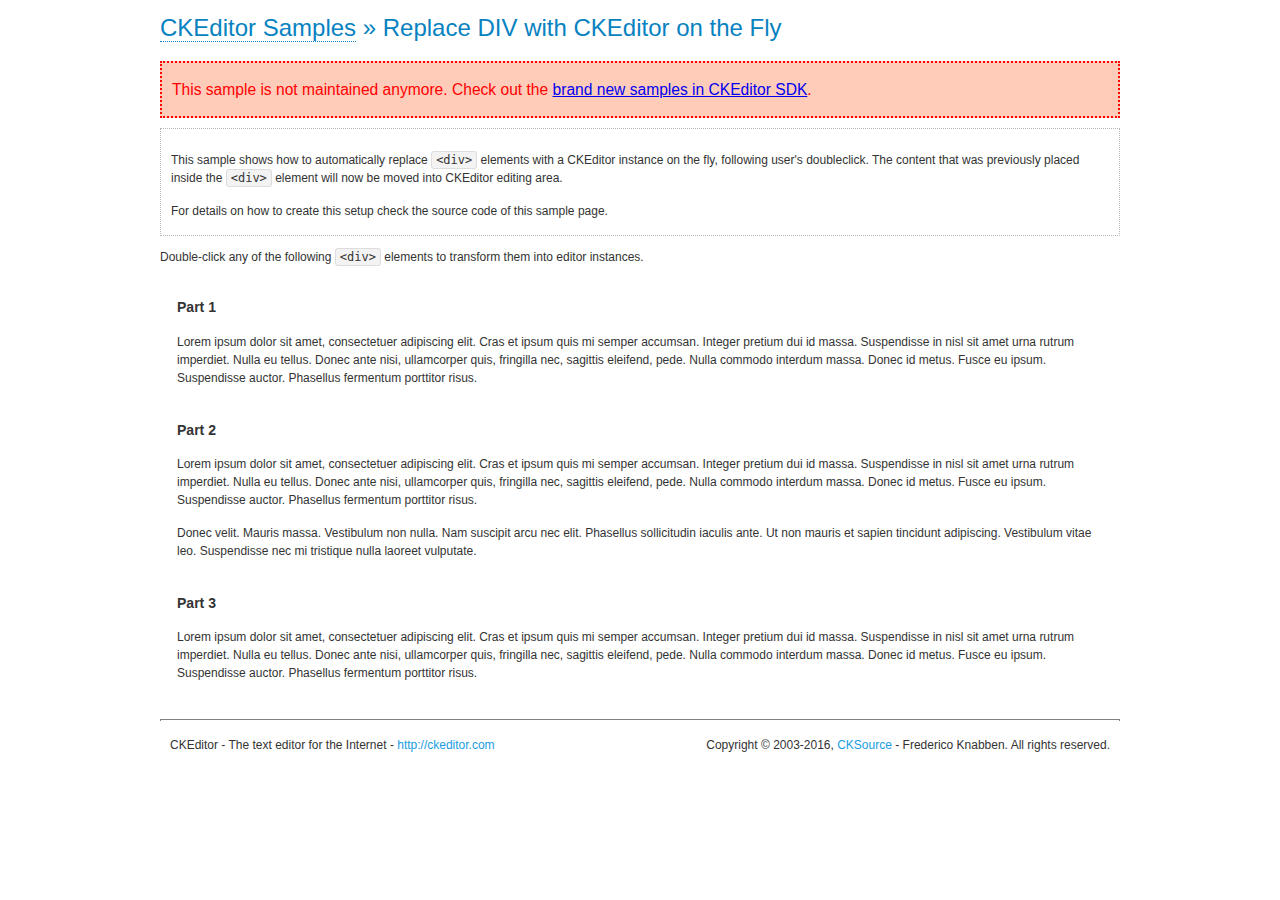
<file: static/plugins/ckeditor/samples/old/divreplace.html>
<!DOCTYPE html>
<!--
Copyright (c) 2003-2016, CKSource - Frederico Knabben. All rights reserved.
For licensing, see LICENSE.md or http://ckeditor.com/license
-->
<html>
<head>
	<meta charset="utf-8">
	<title>Replace DIV &mdash; CKEditor Sample</title>
	<script src="../../ckeditor.js"></script>
	<link href="sample.css" rel="stylesheet">
	<style>

		div.editable
		{
			border: solid 2px transparent;
			padding-left: 15px;
			padding-right: 15px;
		}

		div.editable:hover
		{
			border-color: black;
		}

	</style>
	<script>

		// Uncomment the following code to test the "Timeout Loading Method".
		// CKEDITOR.loadFullCoreTimeout = 5;

		window.onload = function() {
			// Listen to the double click event.
			if ( window.addEventListener )
				document.body.addEventListener( 'dblclick', onDoubleClick, false );
			else if ( window.attachEvent )
				document.body.attachEvent( 'ondblclick', onDoubleClick );

		};

		function onDoubleClick( ev ) {
			// Get the element which fired the event. This is not necessarily the
			// element to which the event has been attached.
			var element = ev.target || ev.srcElement;

			// Find out the div that holds this element.
			var name;

			do {
				element = element.parentNode;
			}
			while ( element && ( name = element.nodeName.toLowerCase() ) &&
				( name != 'div' || element.className.indexOf( 'editable' ) == -1 ) && name != 'body' );

			if ( name == 'div' && element.className.indexOf( 'editable' ) != -1 )
				replaceDiv( element );
		}

		var editor;

		function replaceDiv( div ) {
			if ( editor )
				editor.destroy();

			editor = CKEDITOR.replace( div );
		}

	</script>
</head>
<body>
	<h1 class="samples">
		<a href="index.html">CKEditor Samples</a> &raquo; Replace DIV with CKEditor on the Fly
	</h1>
	<div class="warning deprecated">
		This sample is not maintained anymore. Check out the <a href="http://sdk.ckeditor.com/">brand new samples in CKEditor SDK</a>.
	</div>
	<div class="description">
		<p>
			This sample shows how to automatically replace <code>&lt;div&gt;</code> elements
			with a CKEditor instance on the fly, following user's doubleclick. The content
			that was previously placed inside the <code>&lt;div&gt;</code> element will now
			be moved into CKEditor editing area.
		</p>
		<p>
			For details on how to create this setup check the source code of this sample page.
		</p>
	</div>
	<p>
		Double-click any of the following <code>&lt;div&gt;</code> elements to transform them into
		editor instances.
	</p>
	<div class="editable">
		<h3>
			Part 1
		</h3>
		<p>
			Lorem ipsum dolor sit amet, consectetuer adipiscing elit. Cras et ipsum quis mi
			semper accumsan. Integer pretium dui id massa. Suspendisse in nisl sit amet urna
			rutrum imperdiet. Nulla eu tellus. Donec ante nisi, ullamcorper quis, fringilla
			nec, sagittis eleifend, pede. Nulla commodo interdum massa. Donec id metus. Fusce
			eu ipsum. Suspendisse auctor. Phasellus fermentum porttitor risus.
		</p>
	</div>
	<div class="editable">
		<h3>
			Part 2
		</h3>
		<p>
			Lorem ipsum dolor sit amet, consectetuer adipiscing elit. Cras et ipsum quis mi
			semper accumsan. Integer pretium dui id massa. Suspendisse in nisl sit amet urna
			rutrum imperdiet. Nulla eu tellus. Donec ante nisi, ullamcorper quis, fringilla
			nec, sagittis eleifend, pede. Nulla commodo interdum massa. Donec id metus. Fusce
			eu ipsum. Suspendisse auctor. Phasellus fermentum porttitor risus.
		</p>
		<p>
			Donec velit. Mauris massa. Vestibulum non nulla. Nam suscipit arcu nec elit. Phasellus
			sollicitudin iaculis ante. Ut non mauris et sapien tincidunt adipiscing. Vestibulum
			vitae leo. Suspendisse nec mi tristique nulla laoreet vulputate.
		</p>
	</div>
	<div class="editable">
		<h3>
			Part 3
		</h3>
		<p>
			Lorem ipsum dolor sit amet, consectetuer adipiscing elit. Cras et ipsum quis mi
			semper accumsan. Integer pretium dui id massa. Suspendisse in nisl sit amet urna
			rutrum imperdiet. Nulla eu tellus. Donec ante nisi, ullamcorper quis, fringilla
			nec, sagittis eleifend, pede. Nulla commodo interdum massa. Donec id metus. Fusce
			eu ipsum. Suspendisse auctor. Phasellus fermentum porttitor risus.
		</p>
	</div>
	<div id="footer">
		<hr>
		<p>
			CKEditor - The text editor for the Internet - <a class="samples" href="http://ckeditor.com/">http://ckeditor.com</a>
		</p>
		<p id="copy">
			Copyright &copy; 2003-2016, <a class="samples" href="http://cksource.com/">CKSource</a> - Frederico
			Knabben. All rights reserved.
		</p>
	</div>
</body>
</html>
</file>
<file: static/plugins/ckeditor/samples/old/sample.css>
/*
Copyright (c) 2003-2016, CKSource - Frederico Knabben. All rights reserved.
For licensing, see LICENSE.md or http://ckeditor.com/license
*/

html, body, h1, h2, h3, h4, h5, h6, div, span, blockquote, p, address, form, fieldset, img, ul, ol, dl, dt, dd, li, hr, table, td, th, strong, em, sup, sub, dfn, ins, del, q, cite, var, samp, code, kbd, tt, pre
{
	line-height: 1.5;
}

body
{
	padding: 10px 30px;
}

input, textarea, select, option, optgroup, button, td, th
{
	font-size: 100%;
}

pre
{
	-moz-tab-size: 4;
	tab-size: 4;
}

pre, code, kbd, samp, tt
{
	font-family: monospace,monospace;
	font-size: 1em;
}

body {
	width: 960px;
	margin: 0 auto;
}

code
{
	background: #f3f3f3;
	border: 1px solid #ddd;
	padding: 1px 4px;
	border-radius: 3px;
}

abbr
{
	border-bottom: 1px dotted #555;
	cursor: pointer;
}

.new, .beta
{
	text-transform: uppercase;
	font-size: 10px;
	font-weight: bold;
	padding: 1px 4px;
	margin: 0 0 0 5px;
	color: #fff;
	float: right;
	border-radius: 3px;
}

.new
{
	background: #FF7E00;
	border: 1px solid #DA8028;
	text-shadow: 0 1px 0 #C97626;

	box-shadow: 0 2px 3px 0 #FFA54E inset;
}

.beta
{
	background: #18C0DF;
	border: 1px solid #19AAD8;
	text-shadow: 0 1px 0 #048CAD;
	font-style: italic;

	box-shadow: 0 2px 3px 0 #50D4FD inset;
}

h1.samples
{
	color: #0782C1;
	font-size: 200%;
	font-weight: normal;
	margin: 0;
	padding: 0;
}

h1.samples a
{
	color: #0782C1;
	text-decoration: none;
	border-bottom: 1px dotted #0782C1;
}

.samples a:hover
{
	border-bottom: 1px dotted #0782C1;
}

h2.samples
{
	color: #000000;
	font-size: 130%;
	margin: 15px 0 0 0;
	padding: 0;
}

p, blockquote, address, form, pre, dl, h1.samples, h2.samples
{
	margin-bottom: 15px;
}

ul.samples
{
	margin-bottom: 15px;
}

.clear
{
	clear: both;
}

fieldset
{
	margin: 0;
	padding: 10px;
}

body, input, textarea
{
	color: #333333;
	font-family: Arial, Helvetica, sans-serif;
}

body
{
	font-size: 75%;
}

a.samples
{
	color: #189DE1;
	text-decoration: none;
}

form
{
	margin: 0;
	padding: 0;
}

pre.samples
{
	background-color: #F7F7F7;
	border: 1px solid #D7D7D7;
	overflow: auto;
	padding: 0.25em;
	white-space: pre-wrap; /* CSS 2.1 */
	word-wrap: break-word; /* IE7 */
}

#footer
{
	clear: both;
	padding-top: 10px;
}

#footer hr
{
	margin: 10px 0 15px 0;
	height: 1px;
	border: solid 1px gray;
	border-bottom: none;
}

#footer p
{
	margin: 0 10px 10px 10px;
	float: left;
}

#footer #copy
{
	float: right;
}

#outputSample
{
	width: 100%;
	table-layout: fixed;
}

#outputSample thead th
{
	color: #dddddd;
	background-color: #999999;
	padding: 4px;
	white-space: nowrap;
}

#outputSample tbody th
{
	vertical-align: top;
	text-align: left;
}

#outputSample pre
{
	margin: 0;
	padding: 0;
}

.description
{
	border: 1px dotted #B7B7B7;
	margin-bottom: 10px;
	padding: 10px 10px 0;
	overflow: hidden;
}

label
{
	display: block;
	margin-bottom: 6px;
}

/**
 *	CKEditor editables are automatically set with the "cke_editable" class
 *	plus cke_editable_(inline|themed) depending on the editor type.
 */

/* Style a bit the inline editables. */
.cke_editable.cke_editable_inline
{
	cursor: pointer;
}

/* Once an editable element gets focused, the "cke_focus" class is
   added to it, so we can style it differently. */
.cke_editable.cke_editable_inline.cke_focus
{
	box-shadow: inset 0px 0px 20px 3px #ddd, inset 0 0 1px #000;
	outline: none;
	background: #eee;
	cursor: text;
}

/* Avoid pre-formatted overflows inline editable. */
.cke_editable_inline pre
{
	white-space: pre-wrap;
	word-wrap: break-word;
}

/**
 *	Samples index styles.
 */

.twoColumns,
.twoColumnsLeft,
.twoColumnsRight
{
	overflow: hidden;
}

.twoColumnsLeft,
.twoColumnsRight
{
	width: 45%;
}

.twoColumnsLeft
{
	float: left;
}

.twoColumnsRight
{
	float: right;
}

dl.samples
{
	padding: 0 0 0 40px;
}
dl.samples > dt
{
	display: list-item;
	list-style-type: disc;
	list-style-position: outside;
	margin: 0 0 3px;
}
dl.samples > dd
{
	margin: 0 0 3px;
}
.warning
{
	color: #ff0000;
	background-color: #FFCCBA;
	border: 2px dotted #ff0000;
	padding: 15px 10px;
	margin: 10px 0;
}

.warning.deprecated {
	font-size: 1.3em;
}

/* Used on inline samples */

blockquote
{
	font-style: italic;
	font-family: Georgia, Times, "Times New Roman", serif;
	padding: 2px 0;
	border-style: solid;
	border-color: #ccc;
	border-width: 0;
}

.cke_contents_ltr blockquote
{
	padding-left: 20px;
	padding-right: 8px;
	border-left-width: 5px;
}

.cke_contents_rtl blockquote
{
	padding-left: 8px;
	padding-right: 20px;
	border-right-width: 5px;
}

img.right {
	border: 1px solid #ccc;
	float: right;
	margin-left: 15px;
	padding: 5px;
}

img.left {
	border: 1px solid #ccc;
	float: left;
	margin-right: 15px;
	padding: 5px;
}

.marker
{
	background-color: Yellow;
}
</file>
